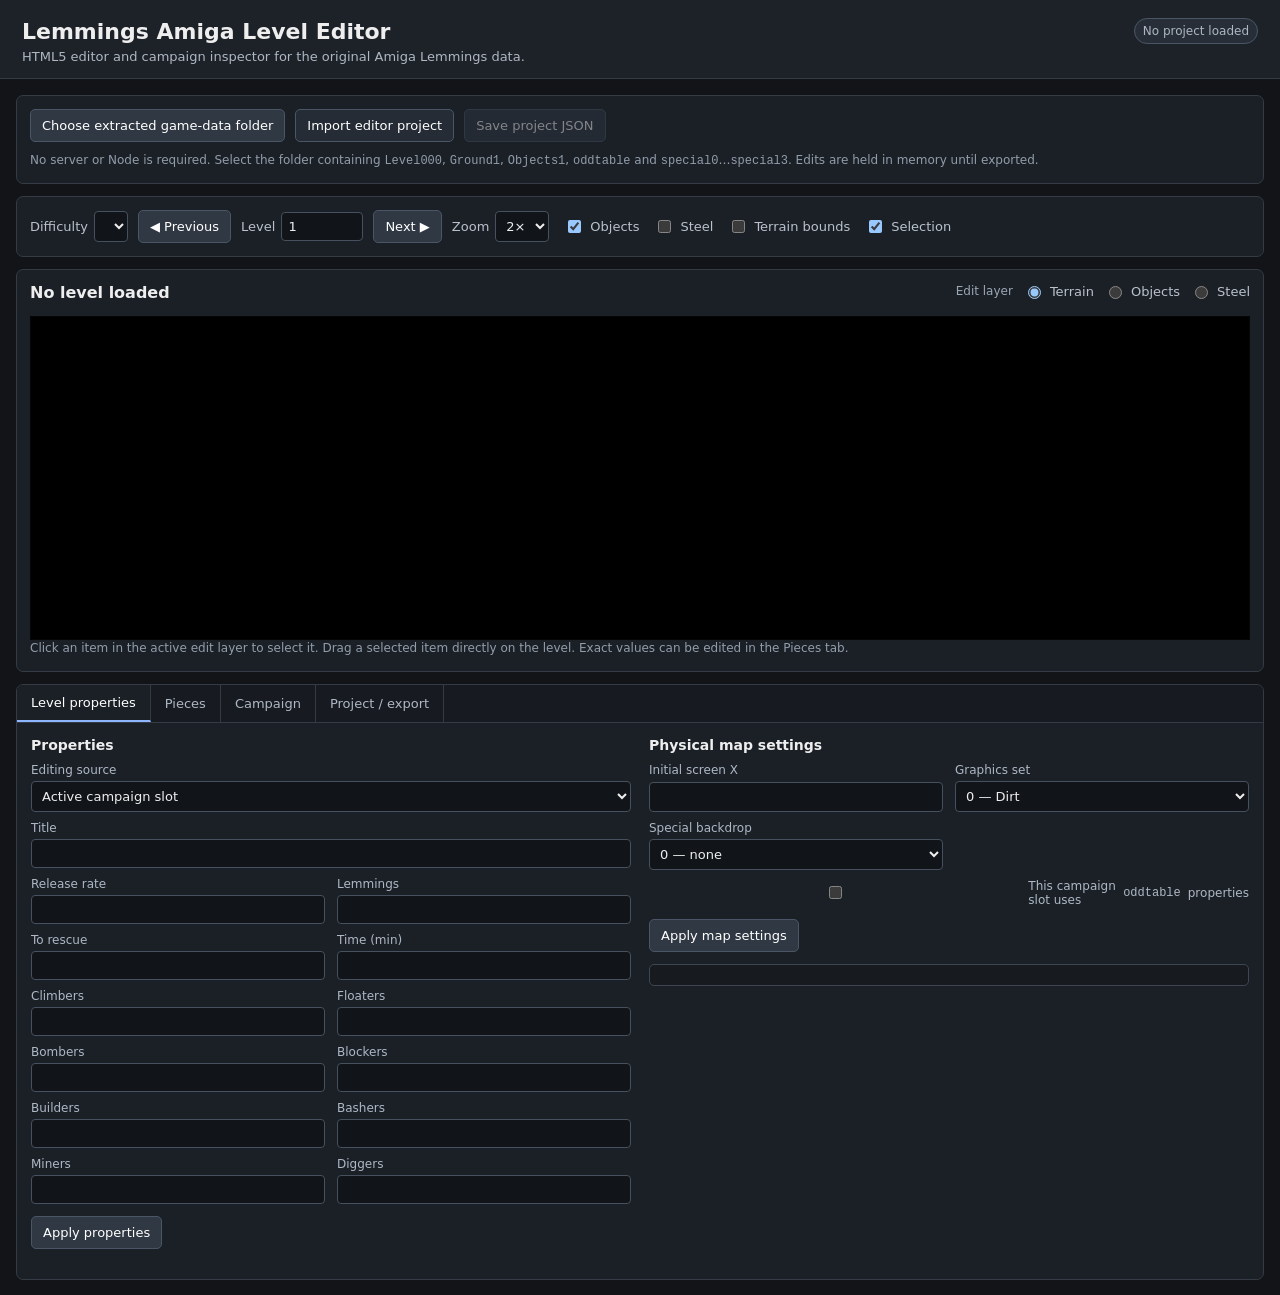
<file: app/index.html>
<!doctype html>
<html lang="en">
<head>
  <meta charset="utf-8">
  <meta name="viewport" content="width=device-width,initial-scale=1">
  <title>Lemmings Amiga Level Editor</title>
  <link rel="stylesheet" href="styles.css">
</head>
<body>
  <header>
    <div class="title-row">
      <div><h1>Lemmings Amiga Level Editor</h1><span id="version" class="version"></span></div>
      <span id="dirtyBadge" class="dirty-badge">No project loaded</span>
    </div>
    <p>HTML5 editor and campaign inspector for the original Amiga Lemmings data.</p>
  </header>

  <main>
    <section class="panel load-panel">
      <label class="file-button">Choose extracted game-data folder
        <input id="dataFolder" type="file" webkitdirectory multiple>
      </label>
      <label class="file-button secondary">Import editor project
        <input id="projectFile" type="file" accept="application/json,.json">
      </label>
      <button id="saveProject" type="button" disabled>Save project JSON</button>
      <div id="status" class="status"></div>
      <p class="hint">No server or Node is required. Select the folder containing <code>Level000</code>, <code>Ground1</code>, <code>Objects1</code>, <code>oddtable</code> and <code>special0</code>…<code>special3</code>. Edits are held in memory until exported.</p>
    </section>

    <section class="toolbar panel">
      <label>Difficulty <select id="rating"></select></label>
      <button id="prev" type="button">◀ Previous</button>
      <label>Level <input id="levelNo" type="number" min="1" max="30" value="1"></label>
      <button id="next" type="button">Next ▶</button>
      <label>Zoom <select id="zoom"><option value="1">1×</option><option value="2" selected>2×</option><option value="3">3×</option><option value="4">4×</option></select></label>
      <label class="check"><input id="showObjects" type="checkbox" checked> Objects</label>
      <label class="check"><input id="showSteel" type="checkbox"> Steel</label>
      <label class="check"><input id="showTerrainBounds" type="checkbox"> Terrain bounds</label>
      <label class="check"><input id="showSelection" type="checkbox" checked> Selection</label>
    </section>

    <section class="panel level-panel">
      <div class="level-heading">
        <div>
          <h2 id="levelTitle">No level loaded</h2>
          <div id="levelSource" class="subtle"></div>
        </div>
        <div class="edit-layer">
          <span>Edit layer</span>
          <label><input type="radio" name="editLayer" value="terrain" checked> Terrain</label>
          <label><input type="radio" name="editLayer" value="objects"> Objects</label>
          <label><input type="radio" name="editLayer" value="steel"> Steel</label>
        </div>
      </div>
      <div id="canvasScroll" class="canvas-scroll"><canvas id="levelCanvas" width="1600" height="160"></canvas></div>
      <p class="hint">Click an item in the active edit layer to select it. Drag a selected item directly on the level. Exact values can be edited in the Pieces tab.</p>
    </section>

    <section class="panel tab-panel">
      <nav class="tabs" aria-label="Editor sections">
        <button class="tab active" data-tab="level" type="button">Level properties</button>
        <button class="tab" data-tab="pieces" type="button">Pieces</button>
        <button class="tab" data-tab="campaign" type="button">Campaign</button>
        <button class="tab" data-tab="project" type="button">Project / export</button>
      </nav>

      <div id="tab-level" class="tab-content active">
        <div class="two-col">
          <div>
            <h3>Properties</h3>
            <div class="form-grid">
              <label class="wide">Editing source
                <select id="propertySource">
                  <option value="active">Active campaign slot</option>
                  <option value="base">Base physical level</option>
                  <option value="odd">Oddtable override</option>
                </select>
              </label>
              <label class="wide">Title <input id="propTitle" type="text" maxlength="32"></label>
              <label>Release rate <input id="propRelease" type="number" min="0" max="999"></label>
              <label>Lemmings <input id="propLemmings" type="number" min="0" max="999"></label>
              <label>To rescue <input id="propRescue" type="number" min="0" max="999"></label>
              <label>Time (min) <input id="propTime" type="number" min="0" max="999"></label>
              <label>Climbers <input class="skill" data-skill="0" type="number" min="0" max="999"></label>
              <label>Floaters <input class="skill" data-skill="1" type="number" min="0" max="999"></label>
              <label>Bombers <input class="skill" data-skill="2" type="number" min="0" max="999"></label>
              <label>Blockers <input class="skill" data-skill="3" type="number" min="0" max="999"></label>
              <label>Builders <input class="skill" data-skill="4" type="number" min="0" max="999"></label>
              <label>Bashers <input class="skill" data-skill="5" type="number" min="0" max="999"></label>
              <label>Miners <input class="skill" data-skill="6" type="number" min="0" max="999"></label>
              <label>Diggers <input class="skill" data-skill="7" type="number" min="0" max="999"></label>
            </div>
            <div class="button-row"><button id="applyProperties" type="button">Apply properties</button></div>
          </div>

          <div>
            <h3>Physical map settings</h3>
            <div class="form-grid">
              <label>Initial screen X <input id="mapScreenX" type="number" min="0" max="65535"></label>
              <label>Graphics set
                <select id="mapGraphicSet">
                  <option value="0">0 — Dirt</option><option value="1">1 — Fire</option><option value="2">2 — Marble</option><option value="3">3 — Pillar</option><option value="4">4 — Crystal</option>
                </select>
              </label>
              <label>Special backdrop
                <select id="mapSpecialSet">
                  <option value="0">0 — none</option><option value="1">1 — special0 / AWESOME</option><option value="2">2 — special1 / MENACING</option><option value="3">3 — special2 / BeastII</option><option value="4">4 — special3 / Beast</option>
                </select>
              </label>
              <label class="check-line"><input id="slotOddOverride" type="checkbox"> This campaign slot uses <code>oddtable</code> properties</label>
            </div>
            <div class="button-row"><button id="applyMapSettings" type="button">Apply map settings</button></div>
            <div id="mapNote" class="note"></div>
          </div>
        </div>
        <div id="info" class="info"></div>
      </div>

      <div id="tab-pieces" class="tab-content">
        <div class="pieces-layout">
          <div>
            <div class="pieces-header">
              <h3 id="pieceListTitle">Terrain pieces</h3>
              <div class="button-row compact">
                <button id="addPiece" type="button">Add</button>
                <button id="deletePiece" type="button" disabled>Delete selected</button>
              </div>
            </div>
            <div id="pieceList" class="piece-list"></div>
          </div>
          <div>
            <h3>Selected item</h3>
            <div id="pieceEmpty" class="note">Select an item from the list or click it on the level.</div>
            <div id="pieceEditor" class="piece-editor hidden">
              <div class="form-grid">
                <label id="pieceIdLabel">ID <input id="pieceId" type="number" min="0" max="63"></label>
                <label>X <input id="pieceX" type="number"></label>
                <label>Y <input id="pieceY" type="number"></label>
                <label id="pieceWLabel">Width <input id="pieceW" type="number" min="4"></label>
                <label id="pieceHLabel">Height <input id="pieceH" type="number" min="4"></label>
                <label id="pieceFlagsLabel" class="wide">Raw flags <input id="pieceFlags" type="text" spellcheck="false"></label>
              </div>
              <div id="terrainFlagControls" class="flag-controls">
                <label><input id="terrainErase" type="checkbox"> Erase</label>
                <label><input id="terrainUpside" type="checkbox"> Upside-down</label>
                <label><input id="terrainNoOverwrite" type="checkbox"> No overwrite</label>
              </div>
              <div id="objectFlagControls" class="flag-controls hidden">
                <label><input id="objectUpside" type="checkbox"> Upside-down</label>
                <label><input id="objectOnlyOverwrite" type="checkbox"> Only overwrite</label>
                <label><input id="objectNoOverwrite" type="checkbox"> No overwrite</label>
              </div>
              <div class="button-row"><button id="applyPiece" type="button">Apply item</button></div>
            </div>
            <div class="note"><strong>Format limits:</strong> up to 400 terrain entries, 32 objects and 32 steel areas per physical level. Steel coordinates and sizes are stored on a 4-pixel grid and are snapped on apply/drag.</div>
          </div>
        </div>
      </div>

      <div id="tab-campaign" class="tab-content">
        <div class="campaign-tools">
          <div>
            <h3>Difficulty group sequence</h3>
            <div id="difficultyOrder" class="difficulty-order"></div>
            <p class="hint">This project-level sequence is editable now. Writing a changed group sequence back into the original Amiga executable is not yet implemented.</p>
          </div>
          <div>
            <h3>Swap across groups</h3>
            <div class="inline-form">
              <label>Target group <select id="swapRating"></select></label>
              <label>Target level <input id="swapLevel" type="number" min="1" max="30" value="1"></label>
              <button id="swapSlots" type="button">Swap with current slot</button>
            </div>
          </div>
        </div>
        <div class="table-scroll">
          <table class="campaign-table">
            <thead><tr><th>#</th><th>Active title</th><th>Physical map</th><th>Properties</th><th>Special</th><th>Order</th><th></th></tr></thead>
            <tbody id="campaignBody"></tbody>
          </table>
        </div>
      </div>

      <div id="tab-project" class="tab-content">
        <div class="two-col">
          <div>
            <h3>Editor project</h3>
            <p>The project JSON stores all 100 physical level records, all 80 <code>oddtable</code> records, campaign slot assignments and the editable difficulty-group sequence. Original graphics are not copied into it; reload the game-data folder to render.</p>
            <div class="button-stack">
              <button id="projectSave2" type="button">Save full project JSON</button>
              <button id="projectReset" type="button" class="danger">Reset all edits to loaded source data</button>
            </div>
          </div>
          <div>
            <h3>Raw exports</h3>
            <p>These are writer-side validation outputs. They are <strong>uncompressed</strong>; replacing the original ByteKiller-compressed Amiga files directly with these exports will not work yet.</p>
            <div class="button-stack">
              <button id="exportRecord" type="button">Export active 2048-byte level record</button>
              <button id="exportPack" type="button">Export active 8192-byte Level pack</button>
              <button id="exportOddtable" type="button">Export modified oddtable</button>
              <button id="exportOrder" type="button">Export campaign-order JSON</button>
            </div>
          </div>
        </div>
        <div class="note special-note"><strong>Special levels:</strong> v0.10 can assign any of the four existing Amiga special backdrops to another physical level. The project format deliberately leaves room for additional special assets later, but adding a fifth unique <code>specialX</code> file to the original game requires the Amiga loader/table limit to be proved and, if necessary, patched.</div>
      </div>
    </section>
  </main>

  <script src="amiga-data.js"></script>
  <script src="app.js"></script>
</body>
</html>
</file>
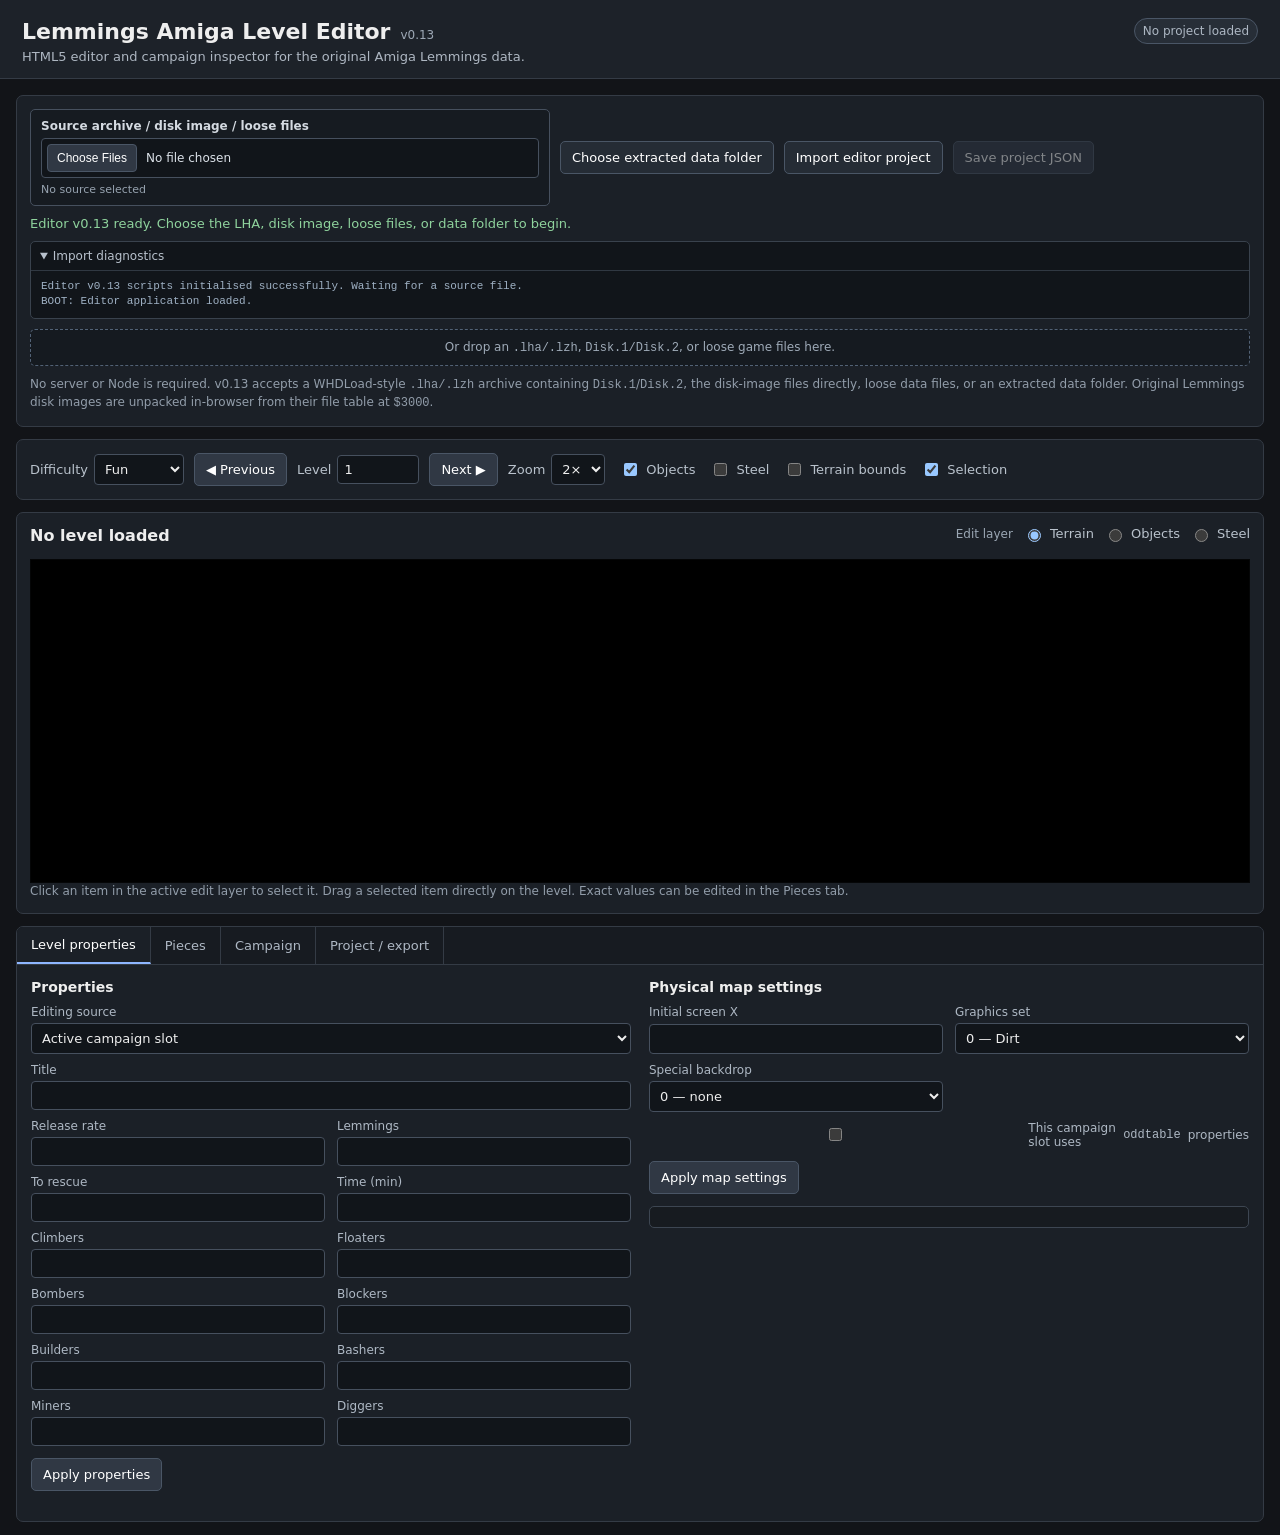
<file: app/editor-standalone.html>
<!doctype html>
<html lang="en">
<head>
  <meta charset="utf-8">
  <meta name="viewport" content="width=device-width,initial-scale=1">
  <title>Lemmings Amiga Level Editor</title>
  <style>
:root{font-family:system-ui,-apple-system,BlinkMacSystemFont,"Segoe UI",sans-serif;color:#eee;background:#121418;color-scheme:dark;--panel:#1b2027;--line:#343b45;--muted:#9ba7b4;--accent:#8eb6ff;--danger:#ff9d9d}*{box-sizing:border-box}body{margin:0;background:#121418}header{padding:18px 22px 14px;background:#1d2229;border-bottom:1px solid var(--line)}.title-row{display:flex;align-items:center;justify-content:space-between;gap:12px}.title-row>div{display:flex;gap:10px;align-items:baseline}h1{font-size:22px;margin:0}h2{font-size:16px;margin:0}h3{font-size:14px;margin:0 0 10px}.version{font-size:12px;color:#9da8b5}header p{margin:5px 0 0;color:#aeb7c2;font-size:13px}.dirty-badge{font-size:12px;padding:5px 8px;border:1px solid #4a5666;border-radius:999px;color:#adb7c3;background:#272e37}.dirty-badge.dirty{color:#ffd88f;border-color:#82652f;background:#332b1b}.dirty-badge.clean{color:#9fe0ab;border-color:#3c7047;background:#1d3122}main{padding:16px;display:grid;gap:12px}.panel{background:var(--panel);border:1px solid var(--line);border-radius:7px;padding:13px}.load-panel{display:flex;gap:10px;align-items:center;flex-wrap:wrap}.file-button,button{background:#303844;border:1px solid #4a5666;border-radius:5px;padding:8px 11px;color:#fff;cursor:pointer;font:inherit;font-size:13px}.file-button:hover,button:hover:not(:disabled){background:#394453}.file-button.secondary{background:#252c35}.file-button input{display:none}button:disabled{opacity:.45;cursor:not-allowed}.danger{border-color:#774a4a;color:#ffd1d1}.status{font-size:13px;color:#c5ccd5}.status.ok{color:#8fd39d}.status.error{color:#ff9d9d}.hint{width:100%;margin:0;color:#929daa;font-size:12px;line-height:1.45}.toolbar{display:flex;align-items:center;gap:10px;flex-wrap:wrap}.toolbar label,.edit-layer label{font-size:13px;color:#b9c2cc;display:flex;align-items:center;gap:6px}select,input[type=number],input[type=text]{background:#11151a;color:#eee;border:1px solid #46505e;border-radius:4px;padding:6px;font:inherit;font-size:13px}input[type=number]{width:82px}input[type=text]{width:100%}.check{padding-left:5px}.level-panel{min-width:0}.level-heading{display:flex;align-items:flex-start;justify-content:space-between;gap:15px;margin-bottom:10px}.subtle{font-size:12px;color:var(--muted);margin-top:4px}.edit-layer{display:flex;gap:10px;align-items:center;flex-wrap:wrap;font-size:12px;color:var(--muted)}.canvas-scroll{overflow:auto;background:#000;border:1px solid #050607;max-width:100%;min-height:324px;display:flex;align-items:flex-start;cursor:crosshair}.canvas-scroll canvas{image-rendering:pixelated;image-rendering:crisp-edges;flex:none}.tab-panel{padding:0;overflow:hidden}.tabs{display:flex;gap:0;border-bottom:1px solid var(--line);background:#171b21;overflow:auto}.tab{border:0;border-right:1px solid var(--line);border-radius:0;background:transparent;color:#aeb8c4;padding:10px 14px;white-space:nowrap}.tab.active{background:var(--panel);color:#fff;border-bottom:2px solid var(--accent)}.tab-content{display:none;padding:14px}.tab-content.active{display:block}.two-col{display:grid;grid-template-columns:minmax(0,1fr) minmax(0,1fr);gap:18px}.form-grid{display:grid;grid-template-columns:repeat(2,minmax(0,1fr));gap:9px 12px}.form-grid label{font-size:12px;color:#aeb8c4;display:grid;gap:4px}.form-grid .wide{grid-column:1/-1}.form-grid input,.form-grid select{width:100%}.check-line{display:flex!important;align-items:center;gap:7px!important;grid-column:1/-1}.button-row{display:flex;gap:8px;margin-top:12px;flex-wrap:wrap}.button-row.compact{margin:0}.info{margin-top:16px;display:grid;grid-template-columns:repeat(auto-fit,minmax(220px,1fr));gap:1px;background:var(--line)}.kv{background:var(--panel);padding:8px 10px;display:flex;justify-content:space-between;gap:10px;font-size:13px}.kv span{color:#97a2ae}.kv strong{font-weight:600;text-align:right}.note{margin-top:12px;padding:10px 11px;border:1px solid #3d4652;border-radius:5px;background:#171b20;color:#aeb8c4;font-size:12px;line-height:1.45}.pieces-layout{display:grid;grid-template-columns:minmax(340px,.9fr) minmax(360px,1.1fr);gap:18px}.pieces-header{display:flex;align-items:center;justify-content:space-between;gap:12px}.piece-list{border:1px solid var(--line);border-radius:5px;max-height:430px;overflow:auto;background:#15191e}.piece-row{width:100%;display:grid;grid-template-columns:54px 1fr auto;gap:8px;align-items:center;padding:7px 9px;border:0;border-bottom:1px solid #2b323b;border-radius:0;background:transparent;text-align:left}.piece-row:hover{background:#232a33}.piece-row.selected{background:#29384b;outline:1px solid #5d86b9;outline-offset:-1px}.piece-row .kind{font-family:ui-monospace,SFMono-Regular,Consolas,monospace;color:#8eb6ff}.piece-row .summary{color:#d1d6dc}.piece-row .coords{color:#8995a2;font-family:ui-monospace,SFMono-Regular,Consolas,monospace}.piece-editor.hidden,.hidden{display:none!important}.flag-controls{display:flex;gap:12px;flex-wrap:wrap;margin-top:12px;padding:9px;border:1px solid var(--line);border-radius:5px}.flag-controls label{font-size:12px;color:#b4bec9}.campaign-tools{display:grid;grid-template-columns:1fr 1fr;gap:18px;margin-bottom:14px}.difficulty-order{display:flex;gap:8px;flex-wrap:wrap}.difficulty-chip{display:flex;align-items:center;gap:5px;padding:6px 7px;background:#20262e;border:1px solid #3c4652;border-radius:5px}.difficulty-chip span{font-size:12px;font-weight:600}.difficulty-chip button{padding:3px 6px;font-size:11px}.inline-form{display:flex;gap:8px;align-items:end;flex-wrap:wrap}.inline-form label{font-size:12px;color:#aeb8c4;display:grid;gap:4px}.table-scroll{overflow:auto;border:1px solid var(--line);border-radius:5px}.campaign-table{width:100%;border-collapse:collapse;font-size:12px;min-width:840px}.campaign-table th{position:sticky;top:0;background:#20262e;color:#aeb8c4;text-align:left;padding:8px;border-bottom:1px solid #46505e}.campaign-table td{padding:6px 8px;border-bottom:1px solid #2c333c;vertical-align:middle}.campaign-table tr.current{background:#263447}.campaign-table input[type=number]{width:72px}.campaign-table .order-buttons{white-space:nowrap}.campaign-table .order-buttons button{padding:4px 7px}.button-stack{display:grid;gap:8px;max-width:360px}.special-note{margin-top:18px}code{font-family:ui-monospace,SFMono-Regular,Consolas,monospace}@media(max-width:900px){.two-col,.pieces-layout,.campaign-tools{grid-template-columns:1fr}.level-heading{display:block}.edit-layer{margin-top:10px}}@media(max-width:700px){main{padding:8px}.toolbar{align-items:flex-start}.canvas-scroll{min-height:200px}.form-grid{grid-template-columns:1fr}.form-grid .wide{grid-column:auto}.title-row{align-items:flex-start}.dirty-badge{display:none}}
.source-summary{width:100%;border:1px solid #3d4652;border-radius:5px;background:#151a20;padding:9px 11px;font-size:12px;line-height:1.45;color:#b8c1cc}.source-summary strong{color:#e4e8ec}.source-summary code{color:#a9c9ff}

.source-picker{display:grid;gap:5px;min-width:min(520px,100%);padding:9px 10px;border:1px solid #46505e;border-radius:5px;background:#161b21}.source-picker>label{font-size:12px;color:#d4dae1}.native-file-input{display:block;width:100%;font:inherit;font-size:12px;color:#dce2e9;background:#11151a;border:1px solid #46505e;border-radius:4px;padding:5px}.native-file-input::file-selector-button{background:#303844;border:1px solid #4a5666;border-radius:4px;color:#fff;padding:6px 9px;margin-right:9px;cursor:pointer}.selected-source{font-size:11px;color:#96a2af;overflow-wrap:anywhere}.import-diagnostics{width:100%;border:1px solid #39424d;border-radius:5px;background:#11151a}.import-diagnostics summary{cursor:pointer;padding:7px 9px;font-size:12px;color:#b8c1cc}.import-diagnostics pre{margin:0;border-top:1px solid #303842;padding:8px 10px;max-height:160px;overflow:auto;white-space:pre-wrap;overflow-wrap:anywhere;color:#9fb1c4;font:11px/1.4 ui-monospace,SFMono-Regular,Consolas,monospace}.drop-zone{width:100%;border:1px dashed #526276;border-radius:5px;padding:10px 12px;color:#9fabb8;background:#151a20;font-size:12px;text-align:center}.drop-zone.drag-over{border-color:#8eb6ff;background:#1e2a39;color:#d8e6ff}

</style>
</head>
<body>
  <header>
    <div class="title-row">
      <div><h1>Lemmings Amiga Level Editor</h1><span id="version" class="version"></span></div>
      <span id="dirtyBadge" class="dirty-badge">No project loaded</span>
    </div>
    <p>HTML5 editor and campaign inspector for the original Amiga Lemmings data.</p>
  </header>

  <main>
    <section class="panel load-panel">
      <div class="source-picker">
        <label for="sourceFiles"><strong>Source archive / disk image / loose files</strong></label>
        <input id="sourceFiles" class="native-file-input" type="file" multiple>
        <span id="selectedSource" class="selected-source">No source selected</span>
      </div>
      <label class="file-button secondary">Choose extracted data folder
        <input id="dataFolder" type="file" webkitdirectory multiple>
      </label>
      <label class="file-button secondary">Import editor project
        <input id="projectFile" type="file" accept="application/json,.json">
      </label>
      <button id="saveProject" type="button" disabled>Save project JSON</button>
      <div id="status" class="status"></div>
      <div id="sourceSummary" class="source-summary hidden"></div>
      <details id="importDiagnostics" class="import-diagnostics" open>
        <summary>Import diagnostics</summary>
        <pre id="importLog">Page loaded. Waiting for editor scripts…</pre>
      </details>
      <div id="dropZone" class="drop-zone" tabindex="0">Or drop an <code>.lha/.lzh</code>, <code>Disk.1/Disk.2</code>, or loose game files here.</div>
      <p class="hint">No server or Node is required. v0.13 accepts a WHDLoad-style <code>.lha/.lzh</code> archive containing <code>Disk.1</code>/<code>Disk.2</code>, the disk-image files directly, loose data files, or an extracted data folder. Original Lemmings disk images are unpacked in-browser from their file table at <code>$3000</code>.</p>
    </section>

    <section class="toolbar panel">
      <label>Difficulty <select id="rating"></select></label>
      <button id="prev" type="button">◀ Previous</button>
      <label>Level <input id="levelNo" type="number" min="1" max="30" value="1"></label>
      <button id="next" type="button">Next ▶</button>
      <label>Zoom <select id="zoom"><option value="1">1×</option><option value="2" selected>2×</option><option value="3">3×</option><option value="4">4×</option></select></label>
      <label class="check"><input id="showObjects" type="checkbox" checked> Objects</label>
      <label class="check"><input id="showSteel" type="checkbox"> Steel</label>
      <label class="check"><input id="showTerrainBounds" type="checkbox"> Terrain bounds</label>
      <label class="check"><input id="showSelection" type="checkbox" checked> Selection</label>
    </section>

    <section class="panel level-panel">
      <div class="level-heading">
        <div>
          <h2 id="levelTitle">No level loaded</h2>
          <div id="levelSource" class="subtle"></div>
        </div>
        <div class="edit-layer">
          <span>Edit layer</span>
          <label><input type="radio" name="editLayer" value="terrain" checked> Terrain</label>
          <label><input type="radio" name="editLayer" value="objects"> Objects</label>
          <label><input type="radio" name="editLayer" value="steel"> Steel</label>
        </div>
      </div>
      <div id="canvasScroll" class="canvas-scroll"><canvas id="levelCanvas" width="1600" height="160"></canvas></div>
      <p class="hint">Click an item in the active edit layer to select it. Drag a selected item directly on the level. Exact values can be edited in the Pieces tab.</p>
    </section>

    <section class="panel tab-panel">
      <nav class="tabs" aria-label="Editor sections">
        <button class="tab active" data-tab="level" type="button">Level properties</button>
        <button class="tab" data-tab="pieces" type="button">Pieces</button>
        <button class="tab" data-tab="campaign" type="button">Campaign</button>
        <button class="tab" data-tab="project" type="button">Project / export</button>
      </nav>

      <div id="tab-level" class="tab-content active">
        <div class="two-col">
          <div>
            <h3>Properties</h3>
            <div class="form-grid">
              <label class="wide">Editing source
                <select id="propertySource">
                  <option value="active">Active campaign slot</option>
                  <option value="base">Base physical level</option>
                  <option value="odd">Oddtable override</option>
                </select>
              </label>
              <label class="wide">Title <input id="propTitle" type="text" maxlength="32"></label>
              <label>Release rate <input id="propRelease" type="number" min="0" max="999"></label>
              <label>Lemmings <input id="propLemmings" type="number" min="0" max="999"></label>
              <label>To rescue <input id="propRescue" type="number" min="0" max="999"></label>
              <label>Time (min) <input id="propTime" type="number" min="0" max="999"></label>
              <label>Climbers <input class="skill" data-skill="0" type="number" min="0" max="999"></label>
              <label>Floaters <input class="skill" data-skill="1" type="number" min="0" max="999"></label>
              <label>Bombers <input class="skill" data-skill="2" type="number" min="0" max="999"></label>
              <label>Blockers <input class="skill" data-skill="3" type="number" min="0" max="999"></label>
              <label>Builders <input class="skill" data-skill="4" type="number" min="0" max="999"></label>
              <label>Bashers <input class="skill" data-skill="5" type="number" min="0" max="999"></label>
              <label>Miners <input class="skill" data-skill="6" type="number" min="0" max="999"></label>
              <label>Diggers <input class="skill" data-skill="7" type="number" min="0" max="999"></label>
            </div>
            <div class="button-row"><button id="applyProperties" type="button">Apply properties</button></div>
          </div>

          <div>
            <h3>Physical map settings</h3>
            <div class="form-grid">
              <label>Initial screen X <input id="mapScreenX" type="number" min="0" max="65535"></label>
              <label>Graphics set
                <select id="mapGraphicSet">
                  <option value="0">0 — Dirt</option><option value="1">1 — Fire</option><option value="2">2 — Marble</option><option value="3">3 — Pillar</option><option value="4">4 — Crystal</option>
                </select>
              </label>
              <label>Special backdrop
                <select id="mapSpecialSet">
                  <option value="0">0 — none</option><option value="1">1 — special0 / AWESOME</option><option value="2">2 — special1 / MENACING</option><option value="3">3 — special2 / BeastII</option><option value="4">4 — special3 / Beast</option>
                </select>
              </label>
              <label class="check-line"><input id="slotOddOverride" type="checkbox"> This campaign slot uses <code>oddtable</code> properties</label>
            </div>
            <div class="button-row"><button id="applyMapSettings" type="button">Apply map settings</button></div>
            <div id="mapNote" class="note"></div>
          </div>
        </div>
        <div id="info" class="info"></div>
      </div>

      <div id="tab-pieces" class="tab-content">
        <div class="pieces-layout">
          <div>
            <div class="pieces-header">
              <h3 id="pieceListTitle">Terrain pieces</h3>
              <div class="button-row compact">
                <button id="addPiece" type="button">Add</button>
                <button id="deletePiece" type="button" disabled>Delete selected</button>
              </div>
            </div>
            <div id="pieceList" class="piece-list"></div>
          </div>
          <div>
            <h3>Selected item</h3>
            <div id="pieceEmpty" class="note">Select an item from the list or click it on the level.</div>
            <div id="pieceEditor" class="piece-editor hidden">
              <div class="form-grid">
                <label id="pieceIdLabel">ID <input id="pieceId" type="number" min="0" max="63"></label>
                <label>X <input id="pieceX" type="number"></label>
                <label>Y <input id="pieceY" type="number"></label>
                <label id="pieceWLabel">Width <input id="pieceW" type="number" min="4"></label>
                <label id="pieceHLabel">Height <input id="pieceH" type="number" min="4"></label>
                <label id="pieceFlagsLabel" class="wide">Raw flags <input id="pieceFlags" type="text" spellcheck="false"></label>
              </div>
              <div id="terrainFlagControls" class="flag-controls">
                <label><input id="terrainErase" type="checkbox"> Erase</label>
                <label><input id="terrainUpside" type="checkbox"> Upside-down</label>
                <label><input id="terrainNoOverwrite" type="checkbox"> No overwrite</label>
              </div>
              <div id="objectFlagControls" class="flag-controls hidden">
                <label><input id="objectUpside" type="checkbox"> Upside-down</label>
                <label><input id="objectOnlyOverwrite" type="checkbox"> Only overwrite</label>
                <label><input id="objectNoOverwrite" type="checkbox"> No overwrite</label>
              </div>
              <div class="button-row"><button id="applyPiece" type="button">Apply item</button></div>
            </div>
            <div class="note"><strong>Format limits:</strong> up to 400 terrain entries, 32 objects and 32 steel areas per physical level. Steel coordinates and sizes are stored on a 4-pixel grid and are snapped on apply/drag.</div>
          </div>
        </div>
      </div>

      <div id="tab-campaign" class="tab-content">
        <div class="campaign-tools">
          <div>
            <h3>Difficulty group sequence</h3>
            <div id="difficultyOrder" class="difficulty-order"></div>
            <p class="hint">This project-level sequence is editable now. Writing a changed group sequence back into the original Amiga executable is not yet implemented.</p>
          </div>
          <div>
            <h3>Swap across groups</h3>
            <div class="inline-form">
              <label>Target group <select id="swapRating"></select></label>
              <label>Target level <input id="swapLevel" type="number" min="1" max="30" value="1"></label>
              <button id="swapSlots" type="button">Swap with current slot</button>
            </div>
          </div>
        </div>
        <div class="table-scroll">
          <table class="campaign-table">
            <thead><tr><th>#</th><th>Active title</th><th>Physical map</th><th>Properties</th><th>Special</th><th>Order</th><th></th></tr></thead>
            <tbody id="campaignBody"></tbody>
          </table>
        </div>
      </div>

      <div id="tab-project" class="tab-content">
        <div class="two-col">
          <div>
            <h3>Editor project</h3>
            <p>The project JSON stores all 100 physical level records, all 80 <code>oddtable</code> records, campaign slot assignments and the editable difficulty-group sequence. Original graphics are not copied into it; reload the source LHA, disk image or extracted data to render.</p>
            <div class="button-stack">
              <button id="projectSave2" type="button">Save full project JSON</button>
              <button id="projectReset" type="button" class="danger">Reset all edits to loaded source data</button>
            </div>
          </div>
          <div>
            <h3>Raw exports</h3>
            <p>These are writer-side validation outputs. They are <strong>uncompressed</strong>; replacing the original ByteKiller-compressed Amiga files directly with these exports will not work yet.</p>
            <div class="button-stack">
              <button id="exportRecord" type="button">Export active 2048-byte level record</button>
              <button id="exportPack" type="button">Export active 8192-byte Level pack</button>
              <button id="exportOddtable" type="button">Export modified oddtable</button>
              <button id="exportOrder" type="button">Export campaign-order JSON</button>
            </div>
          </div>
        </div>
        <div class="note special-note"><strong>Special levels:</strong> v0.13 can assign any of the four existing Amiga special backdrops to another physical level. The project format deliberately leaves room for additional special assets later, but adding a fifth unique <code>specialX</code> file to the original game requires the Amiga loader/table limit to be proved and, if necessary, patched.</div>
        <div class="note"><strong>WHDLoad testing direction:</strong> the current Lemmings v1.5 WHDLoad install supports either disk images or real files. The editor can now read both packaging styles. Writing playable replacements still needs a compatible ByteKiller/packed-file writer; after that, the cleanest first test path is likely the WHDLoad real-files install, with regenerated disk images as a second export target.</div>
      </div>
    </section>
  </main>

  <script>
    (function () {
      function detail(value) {
        if (!value) return 'Unknown JavaScript error';
        if (value.stack) return String(value.stack);
        if (value.message) return String(value.message);
        return String(value);
      }
      function append(message) {
        var log = document.getElementById('importLog');
        if (log) {
          log.textContent += '\n' + message;
          log.scrollTop = log.scrollHeight;
        }
      }
      window.__lemmingsBootStage = function (message) {
        append('BOOT: ' + String(message));
      };
      window.__lemmingsBootError = function (message) {
        var text = detail(message);
        var status = document.getElementById('status');
        if (status) {
          status.textContent = 'Editor startup failed: ' + text;
          status.className = 'status error';
        }
        append('ERROR: ' + text);
      };
      window.addEventListener('error', function (event) {
        var where = '';
        if (event && event.filename) where = ' @ ' + event.filename + ':' + event.lineno + ':' + event.colno;
        var error = event && event.error ? event.error : (event && event.message ? event.message : 'JavaScript error');
        window.__lemmingsBootError(detail(error) + where);
      });
      window.addEventListener('unhandledrejection', function (event) {
        window.__lemmingsBootError(event && event.reason ? event.reason : 'Unhandled promise rejection');
      });
      window.__lemmingsBootStage('HTML loaded; starting embedded editor v0.13.');
    }());
  </script>
  <script>
    try {
const APP_VERSION = '0.13';

// Original Lemmings campaign order. The signed values are the established
// fileId*10+part encoding used by the DOS data/config tables; negative slots
// reuse the same physical map but take title/stat overrides from oddtable.
const CAMPAIGN_ORDER = {
  Fun: [91,95,96,92,93,94,97,-6,-12,-32,-42,-7,16,-17,-22,-24,-27,-43,-51,-63,-84,13,-41,-57,-60,-71,-46,-61,-65,-82],
  Tricky: [0,-16,-21,-30,-31,-33,-34,-47,-62,-73,-77,-80,-83,2,-91,-93,-94,-95,-97,3,5,6,7,10,11,12,14,15,20,17],
  Taxing: [22,23,24,25,26,27,30,31,32,33,34,35,36,37,1,40,41,42,43,44,45,46,47,50,51,52,53,54,21,67],
  Mayhem: [55,56,57,60,61,62,63,64,65,66,-67,70,71,72,73,74,75,76,77,-92,80,4,81,82,83,84,85,86,87,90]
};

// Graphics metadata is cross-version canonical metadata from the matching
// original DOS GROUND0O..GROUND4O files. The attached Amiga Ground1..5
// ByteKiller payloads have been independently checked against these tables:
// every final terrain offset + width*height/2 equals the Amiga stream length.
// Object offsets likewise decode correctly from Amiga Objects1..5.
const STYLE_META = [
  {
    terrain:[[0,48,39,0],[1,32,27,936],[2,48,55,1368],[3,80,24,2688],[4,80,83,3648],[5,48,113,6968],[6,32,24,9680],[7,32,25,10064],[8,32,17,10464],[9,32,8,10736],[10,112,56,10864],[11,32,32,14000],[12,32,17,14512],[13,32,29,14784],[14,32,29,15248],[15,48,15,15712],[16,32,17,16072],[17,16,9,16344],[18,48,99,16416],[19,64,61,18792],[20,48,58,20744],[21,80,37,22136],[22,32,19,23616],[23,32,24,23920],[24,32,24,24304],[25,32,24,24688],[26,32,24,25072],[27,32,15,25456],[28,96,21,25696],[29,48,11,26704],[30,32,11,26968],[31,16,11,27144],[32,16,14,27232],[33,16,14,27344],[34,16,14,27456],[35,16,28,27568],[36,32,11,27792],[37,16,20,27968],[38,16,15,28128],[39,16,11,28248],[40,16,6,28336],[41,16,24,28384],[42,32,29,28576],[43,32,29,29040],[44,16,13,29504],[45,16,9,29608],[46,16,9,29680],[47,16,8,29752],[48,16,4,29816],[49,32,10,29848]],
    objects:[[0,1,48,17,510,8940],[1,10,48,25,750,0],[2,14,16,16,160,45460],[3,7,32,32,640,27800],[4,7,32,32,640,32280],[5,8,64,16,640,19530],[6,15,16,21,210,24650],[7,6,48,8,240,7500],[8,17,16,38,380,36760],[9,14,16,16,160,43220],[10,12,32,42,840,9450]],
    palette:[[0,0,0],[16,16,56],[0,44,0],[60,52,52],[60,60,0],[60,8,8],[32,32,32],[56,32,8],[56,32,8],[48,20,4],[36,8,4],[24,0,4],[16,16,20],[24,24,28],[28,36,0],[8,24,8]]
  },
  {
    terrain:[[0,32,6,0],[1,32,12,96],[2,32,36,288],[3,32,43,864],[4,32,24,1552],[5,32,12,1936],[6,32,23,2128],[7,16,9,2496],[8,32,23,2568],[9,32,27,2936],[10,96,30,3368],[11,48,9,4808],[12,32,25,5024],[13,32,25,5424],[14,32,25,5824],[15,32,25,6224],[16,64,55,6624],[17,64,53,8384],[18,64,62,10080],[19,16,13,12064],[20,16,11,12168],[21,16,13,12256],[22,16,39,12360],[23,16,39,12672],[24,48,3,12984],[25,48,11,13056],[26,32,29,13320],[27,96,11,13784],[28,96,86,14312],[29,48,48,18440],[30,48,23,19592],[31,32,38,20144],[32,32,38,20752],[33,32,38,21360],[34,32,38,21968],[35,32,38,22576],[36,32,38,23184],[37,32,38,23792],[38,32,38,24400],[39,32,38,25008],[40,32,38,25616],[41,32,38,26224],[42,32,38,26832],[43,64,38,27440],[44,32,38,28656],[45,32,38,29264],[46,32,38,29872],[47,64,38,30480],[48,32,38,31696],[49,32,38,32304],[50,32,38,32912],[51,32,38,33520],[52,32,38,34128],[53,64,38,34736],[54,32,38,35952],[55,32,38,36560],[56,32,38,37168],[57,32,38,37776],[58,64,38,38384],[59,48,7,39600],[60,16,48,39768],[61,32,48,40152],[62,16,80,40920],[63,16,80,41560]],
    objects:[[0,1,48,28,840,4320],[1,10,48,25,750,35480],[2,14,16,16,160,23240],[3,8,32,21,420,14280],[4,8,32,21,420,17640],[5,8,64,20,800,7880],[6,6,48,24,720,0],[7,8,32,17,340,5160],[8,10,80,20,1000,25480],[9,14,16,16,160,21000],[10,10,80,20,1000,42980]],
    palette:[[0,0,0],[16,16,56],[0,44,0],[60,52,52],[60,60,0],[60,8,8],[32,32,32],[0,24,36],[0,24,36],[32,0,0],[20,16,16],[16,8,8],[24,20,20],[32,28,28],[48,0,0],[0,16,24]]
  },
  {
    terrain:[[0,16,4,0],[1,16,74,32],[2,48,37,624],[3,48,37,1512],[4,48,16,2400],[5,32,24,2784],[6,16,48,3168],[7,16,48,3552],[8,16,13,3936],[9,48,16,4040],[10,48,37,4424],[11,48,37,5312],[12,48,16,6200],[13,16,4,6584],[14,16,8,6616],[15,16,8,6680],[16,16,4,6744],[17,16,16,6776],[18,16,8,6904],[19,16,16,6968],[20,16,16,7096],[21,80,16,7224],[22,208,40,7864],[23,96,16,12024],[24,80,36,12792],[25,48,21,14232],[26,64,47,14736],[27,16,45,16240],[28,16,45,16600],[29,16,45,16960],[30,16,45,17320],[31,16,2,17680],[32,48,2,17696],[33,16,2,17744],[34,48,2,17760],[35,16,5,17808],[36,48,5,17848],[37,16,5,17968],[38,48,5,18008],[39,32,32,18128],[40,32,29,18640],[41,32,29,19104],[42,32,12,19568],[43,80,36,19760],[44,32,12,21200],[45,32,21,21392],[46,16,13,21728],[47,16,18,21832],[48,16,17,21976],[49,16,17,22112],[50,16,17,22248],[51,16,96,22384],[52,16,96,23152],[53,48,90,23920],[54,96,48,26080],[55,48,33,28384],[56,48,29,29176],[57,16,24,29872],[58,32,14,30064],[59,16,14,30288]],
    objects:[[0,1,48,16,480,1440],[1,10,48,25,750,33560],[2,14,16,16,160,12160],[3,7,32,32,640,24600],[4,7,32,32,640,29080],[5,8,64,25,1000,1920],[6,6,48,8,240,0],[7,14,16,16,160,9920],[8,15,32,34,680,14400],[9,16,32,19,380,41060]],
    palette:[[0,0,0],[16,16,56],[0,44,0],[60,52,52],[60,60,0],[60,8,8],[32,32,32],[52,48,60],[48,44,60],[60,52,52],[40,40,60],[60,40,40],[32,28,48],[56,32,32],[44,20,20],[36,8,8]]
  },
  {
    terrain:[[0,64,34,0],[1,48,64,1088],[2,96,35,2624],[3,48,22,4304],[4,32,34,4832],[5,32,34,5376],[6,48,17,5920],[7,96,35,6328],[8,32,19,8008],[9,32,20,8312],[10,32,18,8632],[11,32,19,8920],[12,16,20,9224],[13,16,19,9384],[14,16,32,9536],[15,16,20,9792],[16,16,19,9952],[17,16,32,10104],[18,16,20,10360],[19,16,19,10520],[20,16,32,10672],[21,32,20,10928],[22,32,20,11248],[23,16,54,11568],[24,32,54,12000],[25,32,54,12864],[26,64,22,13728],[27,32,24,14432],[28,48,32,14816],[29,48,14,15584],[30,48,14,15920],[31,48,20,16256],[32,48,20,16736],[33,32,42,17216],[34,32,42,17888],[35,64,13,18560],[36,32,42,18976],[37,32,38,19648],[38,48,20,20256],[39,32,20,20736],[40,32,12,21056],[41,16,17,21248],[42,32,8,21384],[43,32,8,21512],[44,32,8,21640],[45,32,8,21768],[46,32,8,21896],[47,32,8,22024],[48,16,24,22152],[49,32,14,22344],[50,16,14,22568],[51,48,20,22680],[52,32,42,23160],[53,32,20,23832],[54,16,12,24152],[55,48,36,24248],[56,48,36,25112],[57,16,12,25976],[58,32,19,26072],[59,16,13,26376],[60,16,33,26480],[61,16,33,26744]],
    objects:[[0,1,48,17,510,8940],[1,10,48,25,750,0],[2,14,16,16,160,25770],[3,7,32,32,640,14570],[4,7,32,32,640,19050],[5,8,64,16,640,9450],[6,6,48,8,240,7500],[7,14,16,16,160,23530],[8,37,16,41,410,28010],[9,7,16,26,260,43180],[10,7,16,26,260,45000]],
    palette:[[0,0,0],[16,16,56],[0,44,0],[60,52,52],[60,60,0],[60,8,8],[32,32,32],[60,60,24],[60,60,24],[52,44,16],[44,32,8],[40,20,0],[32,12,4],[20,0,0],[24,24,28],[16,16,20]]
  },
  {
    terrain:[[0,32,32,0],[1,32,32,512],[2,16,11,1024],[3,16,14,1112],[4,32,2,1224],[5,16,14,1256],[6,16,14,1368],[7,16,11,1480],[8,32,43,1568],[9,64,61,2256],[10,32,31,4208],[11,48,59,4704],[12,32,46,6120],[13,16,32,6856],[14,32,31,7112],[15,32,31,7608],[16,32,30,8104],[17,64,61,8584],[18,64,62,10536],[19,16,64,12520],[20,64,56,13032],[21,64,56,14824],[22,32,32,16616],[23,32,22,17128],[24,16,13,17480],[25,96,75,17584],[26,96,70,21184],[27,64,16,24544],[28,64,92,25056],[29,32,32,28000],[30,32,32,28512],[31,32,25,29024],[32,16,25,29424],[33,32,16,29624],[34,16,16,29880],[35,32,32,30008],[36,160,129,30520]],
    objects:[[0,1,48,15,450,8940],[1,10,48,25,750,0],[2,14,16,16,160,25710],[3,14,16,16,160,23470],[4,7,32,32,640,14510],[5,7,32,32,640,18990],[6,8,64,16,640,9390],[7,25,32,19,380,27950],[8,6,48,8,240,7500],[9,8,16,71,710,37450],[10,16,32,15,300,43130]],
    palette:[[0,0,0],[16,16,56],[0,44,0],[60,52,52],[60,60,0],[60,8,8],[32,32,32],[56,32,8],[60,60,60],[40,48,52],[28,40,44],[16,32,40],[8,24,32],[0,16,20],[20,16,16],[0,0,0]]
  }
];

function encodedToPhysical(encoded) {
  const n = Math.abs(encoded);
  const dosFile = Math.trunc(n / 10);
  const part = n % 10;
  return dosFile * 8 + part;
}

window.LEMMINGS_DATA = { APP_VERSION, CAMPAIGN_ORDER, STYLE_META, encodedToPhysical };

      window.__lemmingsBootStage('Data metadata' + ' loaded.');
    } catch (error) {
      window.__lemmingsBootError('Data metadata' + ' failed: ' + (error && (error.stack || error.message) ? (error.stack || error.message) : String(error)));
    }
//# sourceURL=lemmings-amiga-data-inline.js
  </script>
  <script>
    try {
(() => {
  'use strict';

  const text = (bytes, start, length) => {
    let s = '';
    for (let i = 0; i < length; i++) s += String.fromCharCode(bytes[start + i]);
    return s;
  };
  const le16 = (b, o) => b[o] | (b[o + 1] << 8);
  const le32 = (b, o) => (b[o] | (b[o + 1] << 8) | (b[o + 2] << 16) | (b[o + 3] << 24)) >>> 0;
  const be32 = (b, o) => (((b[o] << 24) | (b[o + 1] << 16) | (b[o + 2] << 8) | b[o + 3]) >>> 0);
  const basename = (p) => p.replace(/\\/g, '/').split('/').pop();
  const canonicalName = (name) => {
    const base = basename(name);
    let m;
    if ((m = /^level(\d{3})$/i.exec(base))) return `Level${m[1]}`;
    if ((m = /^ground(\d+)$/i.exec(base))) return `Ground${Number(m[1])}`;
    if ((m = /^objects(\d+)$/i.exec(base))) return `Objects${Number(m[1])}`;
    if ((m = /^special(\d+)$/i.exec(base))) return `special${Number(m[1])}`;
    if (/^oddtable$/i.test(base)) return 'oddtable';
    return base;
  };
  const align1024 = (v) => (v + 1023) & ~1023;
  const readFileBytes = async (file) => {
    if (typeof file.arrayBuffer === 'function') return new Uint8Array(await file.arrayBuffer());
    return await new Promise((resolve, reject) => {
      const reader = new FileReader();
      reader.onerror = () => reject(reader.error || new Error(`Could not read ${file.name || 'selected file'}.`));
      reader.onload = () => resolve(new Uint8Array(reader.result));
      reader.readAsArrayBuffer(file);
    });
  };

  function parseLha(bytes) {
    const entries = [];
    let offset = 0;

    while (offset + 24 <= bytes.length && bytes[offset] !== 0) {
      const level = bytes[offset + 20];
      if (level > 3) throw new Error(`Unsupported LHA header level ${level}.`);
      if (level === 3 && le16(bytes, offset) !== 4) throw new Error('Unsupported LHA level-3 word size.');

      let packedLength = le32(bytes, offset + 7);
      const originalLength = le32(bytes, offset + 11);
      let name = '';
      const nameLength = bytes[offset + 21];
      if (level < 2 && nameLength) name = text(bytes, offset + 22, nameLength).split('\0')[0];

      let extendedOffset = level === 3 ? 28 : level === 2 ? 24 : bytes[offset];
      const extendedSizeBytes = level === 3 ? 4 : 2;
      const readExtendedLength = (at) => level === 3 ? le32(bytes, at) : le16(bytes, at);
      let directory = '';

      if (level > 0) {
        while (true) {
          const length = readExtendedLength(offset + extendedOffset);
          if (length === 0) break;
          const typeOffset = offset + extendedOffset + extendedSizeBytes;
          const dataOffset = typeOffset + 1;
          const dataLength = length - extendedSizeBytes - 1;
          const type = bytes[typeOffset];
          if (type === 1) name = text(bytes, dataOffset, dataLength);
          else if (type === 2) directory = text(bytes, dataOffset, dataLength);
          extendedOffset += length;
        }
        extendedOffset += extendedSizeBytes;
        if (directory) name = directory.replace(/\xff/g, '/') + name;
      }

      let headersLength = level < 2 ? bytes[offset] + 2 : level === 2 ? le16(bytes, offset) : le32(bytes, offset + 24);
      if (level === 1) {
        packedLength -= extendedOffset - headersLength;
        headersLength = extendedOffset;
      }
      if (offset + headersLength + packedLength > bytes.length) throw new Error(`Truncated LHA entry ${name || '(unnamed)'}.`);

      entries.push({
        name,
        method: text(bytes, offset + 2, 5),
        packedLength,
        length: originalLength,
        data: bytes.subarray(offset + headersLength, offset + headersLength + packedLength)
      });
      offset += headersLength + packedLength;
    }
    return entries;
  }

  function createTree(symbolCount, directBits) {
    return {
      symbolCount,
      directBits,
      lengths: new Uint8Array(symbolCount),
      nodes: new Uint16Array(Math.max(1 << directBits, symbolCount * 2) + symbolCount * 2)
    };
  }

  function fillSingle(tree, symbol) {
    tree.nodes.fill(symbol, 0, 1 << tree.directBits);
    tree.lengths.fill(0);
  }

  function buildHuffman(tree) {
    const { symbolCount, directBits, lengths, nodes } = tree;
    const directSize = 1 << directBits;
    let position = 0;

    for (let bitLength = 1, fill = directSize >> 1; bitLength <= directBits; bitLength++, fill >>= 1) {
      for (let symbol = 0; symbol < symbolCount; symbol++) {
        if (lengths[symbol] !== bitLength) continue;
        if (position + fill > directSize) throw new Error('Invalid LHA Huffman table.');
        for (let i = 0; i < fill; i++) nodes[position++] = symbol;
      }
    }
    if (position === directSize) return;
    for (let i = position; i < directSize; i++) nodes[i] = 0xffff;

    let nextNode = Math.max(directSize >> 1, symbolCount);
    position <<= 16;
    const target = directSize << 16;
    let longest = 0;
    for (const n of lengths) longest = Math.max(longest, n);

    for (let bitLength = directBits + 1, step = 1 << 15; bitLength <= longest; bitLength++, step >>= 1) {
      for (let symbol = 0; symbol < symbolCount; symbol++) {
        if (lengths[symbol] !== bitLength) continue;
        if (position >= target) throw new Error('Invalid LHA Huffman tree.');
        let leaf = position >> 16;
        for (let depth = 0; depth < bitLength - directBits; depth++) {
          if (nodes[leaf] === 0xffff) {
            nodes[nextNode * 2] = 0xffff;
            nodes[nextNode * 2 + 1] = 0xffff;
            nodes[leaf] = nextNode++;
          }
          leaf = (nodes[leaf] * 2) | ((position >> (15 - depth)) & 1);
        }
        nodes[leaf] = symbol;
        position += step;
      }
    }
    if (position !== target) throw new Error('Incomplete LHA Huffman table.');
  }

  function unpackLha2(windowBits, input, outputLength) {
    // LHA -lh4-/-lh5-/-lh6-/-lh7- share this Huffman/LZ stream shape;
    // only the history-window size changes. The bitstream is MSB-first.
    const output = new Uint8Array(outputLength);
    const history = new Uint8Array(1 << windowBits);
    history.fill(0x20);
    const windowMask = history.length - 1;
    const pretree = createTree(20, 7);
    const mainTree = createTree(510, 9);
    const distanceTree = createTree(windowBits, 7);

    let inPos = 0, outPos = 0, historyPos = 0;
    let bitBuffer = 0, bitCount = 0;

    const peekBits = (count) => {
      while (bitCount < count) {
        bitBuffer = (bitBuffer << 8) | (input[inPos++] ?? 0);
        bitCount += 8;
      }
      return (bitBuffer >> (bitCount - count)) & ((1 << count) - 1);
    };
    const readBits = (count) => {
      const value = peekBits(count);
      bitCount -= count;
      return value;
    };
    const emit = (value) => {
      output[outPos++] = value;
      history[historyPos] = value;
      historyPos = (historyPos + 1) & windowMask;
    };
    const readTree = (tree, readLength) => {
      tree.lengths.fill(0);
      const countBits = Math.ceil(Math.log2(tree.symbolCount + 1));
      const count = Math.min(readBits(countBits), tree.symbolCount);
      if (count === 0) {
        fillSingle(tree, readBits(countBits));
        return;
      }
      for (let i = 0; i < count; i++) i += readLength(tree.lengths, i) || 0;
      buildHuffman(tree);
    };
    const readCode = (tree) => {
      let bits = tree.directBits;
      let code = tree.nodes[peekBits(bits)];
      while (code >= tree.symbolCount) code = tree.nodes[(code * 2) | (peekBits(++bits) & 1)];
      bitCount -= tree.lengths[code];
      return code;
    };

    while (outPos < outputLength) {
      let commands = readBits(16);

      readTree(pretree, (lengths, i) => {
        lengths[i] = readBits(3);
        if (lengths[i] === 7) while (readBits(1)) lengths[i]++;
        return i === 2 ? readBits(2) : 0;
      });
      readTree(mainTree, (lengths, i) => {
        const c = readCode(pretree);
        if (c === 1) return readBits(4) + 2;
        if (c === 2) return readBits(9) + 19;
        if (c > 2) lengths[i] = c - 2;
        return 0;
      });
      readTree(distanceTree, (lengths, i) => {
        lengths[i] = readBits(3);
        if (lengths[i] === 7) while (readBits(1)) lengths[i]++;
        return 0;
      });

      while (commands-- > 0 && outPos < outputLength) {
        const code = readCode(mainTree);
        if (code < 256) {
          emit(code);
          continue;
        }
        let length = code - 253;
        const distanceCode = readCode(distanceTree);
        const distance = distanceCode === 0 ? 0 : distanceCode === 1 ? 1 : (1 << (distanceCode - 1)) + readBits(distanceCode - 1);
        let copyPos = historyPos - distance - 1;
        while (length-- > 0 && outPos < outputLength) emit(history[copyPos++ & windowMask]);
      }
    }
    return output;
  }

  function unpackLhaEntry(entry) {
    if (entry.method === '-lh0-' || entry.method === '-lz4-' || entry.method === '-pm0-' || entry.method === '-lhd-') return entry.data;
    if (entry.method === '-lh4-') return unpackLha2(13, entry.data, entry.length);
    if (entry.method === '-lh5-') return unpackLha2(14, entry.data, entry.length);
    if (entry.method === '-lh6-') return unpackLha2(16, entry.data, entry.length);
    if (entry.method === '-lh7-') return unpackLha2(17, entry.data, entry.length);
    throw new Error(`Unsupported LHA compression method ${entry.method} for ${entry.name}.`);
  }

  function parseLemmingsDiskImage(bytes) {
    const tableOffset = 0x3000;
    const recordSize = 16;
    if (bytes.length < 0x4000 || text(bytes, tableOffset, 8) !== 'Reserved') return null;

    const table = [];
    for (let i = 0; i < 256; i++) {
      const p = tableOffset + i * recordSize;
      if (p + recordSize > bytes.length) break;
      const rawName = bytes.subarray(p, p + 12);
      const size = be32(bytes, p + 12);
      if (size === 0xffffffff && Array.from(rawName).every(v => v === 0xff || v === 0)) break;
      let name = '';
      for (const c of rawName) {
        if (c === 0 || c === 0xff) break;
        name += String.fromCharCode(c);
      }
      if (!name || size === 0xffffffff) break;
      table.push({ name, size });
    }
    if (!table.length || table[0].name !== 'Reserved') return null;

    let dataOffset = table[0].size;
    const extracted = new Map();
    const entries = [];
    for (let i = 1; i < table.length; i++) {
      dataOffset = align1024(dataOffset);
      const { name, size } = table[i];
      if (dataOffset + size > bytes.length) throw new Error(`Disk image file ${name} extends past the end of the image.`);
      const payload = bytes.slice(dataOffset, dataOffset + size);
      extracted.set(name, payload);
      entries.push({ name, size, offset: dataOffset });
      dataOffset += size;
    }
    return { files: extracted, entries, reservedBytes: table[0].size };
  }

  async function collectSources(fileList, onProgress = () => {}) {
    const loose = new Map();
    const diskImages = [];
    const archives = [];
    const notes = [];
    const progress = async (message) => {
      try { onProgress(message); } catch (_) {}
      // Yield a task so status/diagnostic text has a chance to paint before
      // synchronous LHA decompression or disk parsing.
      await new Promise(resolve => setTimeout(resolve, 0));
    };

    const registerLoose = (name, bytes, origin) => {
      const key = canonicalName(name);
      if (!key || key.startsWith('._') || key === '.DS_Store') return;
      if (!loose.has(key)) loose.set(key, { bytes: bytes.slice ? bytes.slice() : new Uint8Array(bytes), origin });
    };
    const consumeDisk = (name, bytes, origin) => {
      const parsed = parseLemmingsDiskImage(bytes);
      if (!parsed) return false;
      diskImages.push({ name: basename(name), origin, ...parsed });
      for (const [fileName, payload] of parsed.files) registerLoose(fileName, payload, `${origin} → ${basename(name)}`);
      return true;
    };

    for (const file of fileList) {
      const name = file.webkitRelativePath || file.name;
      await progress(`Reading ${basename(name)}…`);
      const bytes = await readFileBytes(file);
      const lower = basename(name).toLowerCase();

      if (lower.endsWith('.lha') || lower.endsWith('.lzh')) {
        const entries = parseLha(bytes);
        archives.push({ name: basename(name), entries: entries.map(e => ({ name: e.name, method: e.method, length: e.length })) });
        await progress(`${basename(name)}: ${entries.length} LHA entries found.`);
        for (const entry of entries) {
          if (entry.method === '-lhd-') continue;
          const entryName = basename(entry.name);
          const interesting = /^disk\.\d+$/i.test(entryName) || /^(Level\d{3}|Ground\d+|Objects\d+|oddtable|special\d+)$/i.test(entryName);
          if (!interesting) continue;
          await progress(`Extracting ${entry.name} (${entry.method})…`);
          const payload = unpackLhaEntry(entry);
          if (/^disk\.\d+$/i.test(entryName)) {
            if (!consumeDisk(entryName, payload, `${basename(name)}:${entry.name}`)) notes.push(`${entry.name} was extracted from the LHA but does not use the recognised Lemmings disk-image table.`);
            else await progress(`${entryName}: recognised Lemmings disk image and indexed embedded files.`);
          } else {
            registerLoose(entryName, payload, `${basename(name)}:${entry.name}`);
          }
        }
        continue;
      }

      if (/^disk\.\d+$/i.test(lower)) {
        if (!consumeDisk(name, bytes, basename(name))) notes.push(`${basename(name)} does not use the recognised Lemmings disk-image table.`);
        else await progress(`${basename(name)}: recognised Lemmings disk image and indexed embedded files.`);
        continue;
      }
      registerLoose(name, bytes, 'loose file/folder');
    }

    await progress(`Source scan complete: ${loose.size} files indexed.`);
    return { files: loose, diskImages, archives, notes };
  }

  globalThis.LEMMINGS_SOURCE_IMPORT = {
    parseLha,
    unpackLhaEntry,
    parseLemmingsDiskImage,
    collectSources
  };
})();

      window.__lemmingsBootStage('LHA/disk importer' + ' loaded.');
    } catch (error) {
      window.__lemmingsBootError('LHA/disk importer' + ' failed: ' + (error && (error.stack || error.message) ? (error.stack || error.message) : String(error)));
    }
//# sourceURL=lemmings-source-import-inline.js
  </script>
  <script>
    try {
if (!window.LEMMINGS_DATA) throw new Error('amiga-data.js did not initialise. Open editor-standalone.html if your browser blocks local companion scripts.');
if (!window.LEMMINGS_SOURCE_IMPORT) throw new Error('source-import.js did not initialise. Open editor-standalone.html if your browser blocks local companion scripts.');
const { APP_VERSION, CAMPAIGN_ORDER, STYLE_META, encodedToPhysical } = window.LEMMINGS_DATA;
const { collectSources } = window.LEMMINGS_SOURCE_IMPORT;

const STYLE_NAMES = ['Dirt', 'Fire', 'Marble', 'Pillar', 'Crystal'];
const BASE_DIFFICULTIES = ['Fun', 'Tricky', 'Taxing', 'Mayhem'];
const TWO_PLAYER = '2-Player';
const PROJECT_FORMAT = 'LEMMINGS_AMIGA_HTML5_EDITOR_PROJECT';
const PROJECT_FORMAT_VERSION = 1;
const $ = (id) => document.getElementById(id);
const clone = (v) => JSON.parse(JSON.stringify(v));
const clamp = (v, min, max) => Math.max(min, Math.min(max, Number.isFinite(v) ? v : min));
const snap4 = (v) => Math.round(v / 4) * 4;

const canvas = $('levelCanvas');
const ctx = canvas.getContext('2d', { alpha: true });
const workCanvas = document.createElement('canvas');
const workCtx = workCanvas.getContext('2d', { willReadFrequently: true });
const files = new Map();
const byteCache = new Map();
const unpackCache = new Map();
const terrainCache = new Map();
const objectCache = new Map();
const specialCache = new Map();

let sourcePhysicalLevels = [];
let physicalLevels = [];
let sourceOddRecords = [];
let oddRecords = [];
let sourceCampaignOrder = null;
let campaignOrder = null;
let sourceDifficultyOrder = [...BASE_DIFFICULTIES];
let difficultyOrder = [...BASE_DIFFICULTIES];
let loaded = false;
let dirty = false;
let currentLevel = null;
let selectedPiece = null;
let dragState = null;
let renderToken = 0;
let sourceInfo = null;

$('version').textContent = `v${APP_VERSION}`;

function status(msg, kind = '') {
  const el = $('status');
  el.textContent = msg;
  el.className = `status ${kind}`;
}

function importLog(message, kind = '') {
  const el = $('importLog');
  if (!el) return;
  const stamp = new Date().toLocaleTimeString();
  const prefix = kind === 'error' ? 'ERROR' : kind === 'ok' ? 'OK' : 'INFO';
  el.textContent += `\n[${stamp}] ${prefix}: ${message}`;
  el.scrollTop = el.scrollHeight;
}

function selectedFileSummary(selected) {
  if (!selected?.length) return 'No source selected';
  const names = selected.map(f => f.name || 'unnamed');
  const bytes = selected.reduce((sum, f) => sum + (Number(f.size) || 0), 0);
  const size = bytes >= 1024 * 1024 ? `${(bytes / (1024 * 1024)).toFixed(2)} MiB` : `${Math.max(1, Math.round(bytes / 1024))} KiB`;
  return `${names.slice(0, 3).join(', ')}${names.length > 3 ? ` +${names.length - 3} more` : ''} (${size})`;
}

async function allowPaint() {
  await new Promise(resolve => {
    if (typeof requestAnimationFrame === 'function') requestAnimationFrame(() => setTimeout(resolve, 0));
    else setTimeout(resolve, 0);
  });
}

function setDirty(value = true) {
  dirty = value;
  const badge = $('dirtyBadge');
  badge.textContent = !loaded ? 'No project loaded' : dirty ? 'Modified in memory' : 'Project clean';
  badge.className = `dirty-badge ${!loaded ? '' : dirty ? 'dirty' : 'clean'}`;
}

function baseName(path) {
  return path.replace(/\\/g, '/').split('/').pop();
}

function u16be(b, o) { return (b[o] << 8) | b[o + 1]; }
function u32be(b, o) { return (((b[o] << 24) | (b[o + 1] << 16) | (b[o + 2] << 8) | b[o + 3]) >>> 0); }
function i32be(b, o) { return (b[o] << 24) | (b[o + 1] << 16) | (b[o + 2] << 8) | b[o + 3]; }
function setU16be(b, o, v) { v = clamp(Math.round(Number(v)), 0, 0xffff); b[o] = (v >>> 8) & 255; b[o + 1] = v & 255; }
function setU32be(b, o, v) { v >>>= 0; b[o] = (v >>> 24) & 255; b[o + 1] = (v >>> 16) & 255; b[o + 2] = (v >>> 8) & 255; b[o + 3] = v & 255; }

async function getBytes(name) {
  if (byteCache.has(name)) return byteCache.get(name);
  const source = files.get(name);
  if (!source) throw new Error(`Missing required file: ${name}`);
  const b = source instanceof Uint8Array ? source : new Uint8Array(await source.arrayBuffer());
  byteCache.set(name, b);
  return b;
}

function byteKillerUnpack(src) {
  let srcPos = src.length - 4;
  let size = u32be(src, srcPos); srcPos -= 4;
  const out = new Uint8Array(size);
  let dst = size - 1;
  let crc = u32be(src, srcPos); srcPos -= 4;
  let bits = u32be(src, srcPos); srcPos -= 4;
  crc = (crc ^ bits) >>> 0;

  const nextBit = () => {
    let carry = bits & 1;
    bits >>>= 1;
    if (bits === 0) {
      if (srcPos < 0) throw new Error('ByteKiller source underrun');
      bits = u32be(src, srcPos); srcPos -= 4;
      crc = (crc ^ bits) >>> 0;
      carry = bits & 1;
      bits = (0x80000000 | (bits >>> 1)) >>> 0;
    }
    return carry;
  };
  const getBits = (n) => {
    let v = 0;
    for (let i = 0; i < n; i++) v = (v << 1) | nextBit();
    return v >>> 0;
  };
  const literal = (bitCount, baseLen) => {
    let count = getBits(bitCount) + baseLen + 1;
    if (count > size) count = size;
    for (let i = 0; i < count; i++) out[dst - i] = getBits(8);
    dst -= count; size -= count;
  };
  const reference = (bitCount, count) => {
    if (count > size) count = size;
    const offset = getBits(bitCount);
    for (let i = 0; i < count; i++) out[dst - i] = out[dst - i + offset];
    dst -= count; size -= count;
  };

  while (size > 0) {
    if (!nextBit()) {
      if (!nextBit()) literal(3, 0);
      else reference(8, 2);
    } else {
      const cmd = getBits(2);
      if (cmd === 3) literal(8, 8);
      else if (cmd === 2) reference(12, getBits(8) + 1);
      else if (cmd === 1) reference(10, 4);
      else reference(9, 3);
    }
  }
  if (crc !== 0) throw new Error(`ByteKiller CRC failed (${crc.toString(16)})`);
  return out;
}

async function unpackFile(name) {
  if (unpackCache.has(name)) return unpackCache.get(name);
  const out = byteKillerUnpack(await getBytes(name));
  unpackCache.set(name, out);
  return out;
}

function decodeTitle(bytes) {
  return new TextDecoder('latin1').decode(bytes).replace(/\0/g, '').trimEnd();
}

function parseLevelRecord(b, off = 0) {
  const props = {
    releaseRate: u16be(b, off), lemmings: u16be(b, off + 2), rescue: u16be(b, off + 4), time: u16be(b, off + 6),
    skills: Array.from({ length: 8 }, (_, i) => u16be(b, off + 8 + i * 2))
  };
  const screenX = u16be(b, off + 0x18);
  const graphicSet = u16be(b, off + 0x1a);
  const specialSet = u16be(b, off + 0x1c);
  const superLemming = u16be(b, off + 0x1e);
  const objects = [];
  for (let i = 0; i < 32; i++) {
    const p = off + 0x20 + i * 8;
    const flags = u16be(b, p + 6);
    if (flags === 0) continue;
    objects.push({ slot: i, x: u16be(b, p) - 16, y: u16be(b, p + 2), id: u16be(b, p + 4), flags });
  }
  const terrain = [];
  for (let i = 0; i < 400; i++) {
    const p = off + 0x120 + i * 4;
    const v = i32be(b, p);
    if (v === -1) continue;
    const x = ((v >>> 16) & 0x0fff) - 16;
    const yy = (v >>> 7) & 0x01ff;
    const y = yy - (yy > 256 ? 516 : 4);
    terrain.push({ slot: i, x, y, id: v & 0x3f, flags: (v >>> 29) & 0x07, raw: v >>> 0 });
  }
  const steel = [];
  for (let i = 0; i < 32; i++) {
    const p = off + 0x760 + i * 4;
    const pos = u16be(b, p), size = b[p + 2], unknown = b[p + 3];
    if ((pos === 0 && size === 0) || unknown !== 0) continue;
    steel.push({ slot: i, x: (pos & 0x1ff) * 4 - 16, y: ((pos >>> 9) & 0x7f) * 4, w: (size & 0x0f) * 4 + 4, h: ((size >>> 4) & 0x0f) * 4 + 4 });
  }
  props.title = decodeTitle(b.slice(off + 0x7e0, off + 0x800));
  return { props, screenX, graphicSet, specialSet, superLemming, objects, terrain, steel };
}

function parseOddRecordFromBytes(b, index) {
  const o = index * 56;
  if (o + 56 > b.length) return null;
  return {
    releaseRate: u16be(b, o), lemmings: u16be(b, o + 2), rescue: u16be(b, o + 4), time: u16be(b, o + 6),
    skills: Array.from({ length: 8 }, (_, i) => u16be(b, o + 8 + i * 2)),
    title: decodeTitle(b.slice(o + 24, o + 56))
  };
}

async function loadPhysicalFromSource(physicalIndex) {
  const pack = Math.floor(physicalIndex / 4), part = physicalIndex % 4;
  const name = `Level${String(pack).padStart(3, '0')}`;
  const b = await unpackFile(name);
  if (b.length !== 8192) throw new Error(`${name}: expected 8192 decrunched bytes, got ${b.length}`);
  return { ...parseLevelRecord(b, part * 2048), physicalIndex, pack, part };
}

function makeDefaultCampaignOrder() {
  const order = {};
  for (const rating of BASE_DIFFICULTIES) {
    order[rating] = CAMPAIGN_ORDER[rating].map((encoded) => ({ physical: encodedToPhysical(encoded), odd: encoded < 0 }));
  }
  order[TWO_PLAYER] = Array.from({ length: 20 }, (_, i) => ({ physical: 80 + i, odd: false }));
  return order;
}

function physicalToEncoded(physical) {
  return Math.floor(physical / 8) * 10 + (physical % 8);
}

function getEntry(rating = $('rating').value, number = Number($('levelNo').value)) {
  return campaignOrder?.[rating]?.[number - 1] || null;
}

function activePropsFor(entry, level) {
  if (entry && entry.odd && entry.physical < 80 && entry.physical !== 0) return oddRecords[entry.physical];
  return level.props;
}

function resolveCurrentLevel() {
  if (!loaded) return null;
  const rating = $('rating').value;
  const number = Number($('levelNo').value);
  const entry = getEntry(rating, number);
  if (!entry) return null;
  const level = physicalLevels[entry.physical];
  if (!level) return null;
  return { ...level, props: activePropsFor(entry, level), baseProps: level.props, rating, number, entry, isRepeat: !!entry.odd };
}

function rgbaPalette(meta) {
  return meta.palette.map(([r, g, b]) => [Math.round(r * 255 / 63), Math.round(g * 255 / 63), Math.round(b * 255 / 63), 255]);
}

async function getTerrainTile(style, id) {
  const key = `${style}:${id}`;
  if (terrainCache.has(key)) return terrainCache.get(key);
  const meta = STYLE_META[style];
  const rec = meta?.terrain.find(r => r[0] === id);
  if (!rec) return null;
  const [, w, h, offset] = rec;
  const data = await unpackFile(`Ground${style + 1}`);
  const planeSize = w * h / 8, stride = w / 8;
  const pal = rgbaPalette(meta);
  const img = new ImageData(w, h);
  for (let y = 0; y < h; y++) for (let x = 0; x < w; x++) {
    let v = 0;
    for (let p = 0; p < 4; p++) {
      const q = offset + p * planeSize + y * stride + (x >> 3);
      if (data[q] & (0x80 >> (x & 7))) v |= 1 << p;
    }
    const k = (y * w + x) * 4;
    const c = pal[v] || [255, 0, 255, 255];
    img.data[k] = c[0]; img.data[k + 1] = c[1]; img.data[k + 2] = c[2]; img.data[k + 3] = v === 0 ? 0 : 255;
  }
  terrainCache.set(key, img);
  return img;
}

async function getObjectFrame(style, id, frame = 0) {
  const key = `${style}:${id}:${frame}`;
  if (objectCache.has(key)) return objectCache.get(key);
  const meta = STYLE_META[style];
  const rec = meta?.objects.find(r => r[0] === id);
  if (!rec) return null;
  const [, frames, w, h, frameWithMask, offset] = rec;
  frame = ((frame % frames) + frames) % frames;
  const data = await unpackFile(`Objects${style + 1}`);
  const pal = rgbaPalette(meta), planeSize = w * h / 8, stride = w / 8;
  const start = offset + frame * frameWithMask;
  const img = new ImageData(w, h);
  for (let y = 0; y < h; y++) for (let x = 0; x < w; x++) {
    let v = 0;
    for (let p = 0; p < 4; p++) {
      const q = start + p * planeSize + y * stride + (x >> 3);
      if (data[q] & (0x80 >> (x & 7))) v |= 1 << p;
    }
    const maskQ = start + 4 * planeSize + y * stride + (x >> 3);
    const opaque = (data[maskQ] & (0x80 >> (x & 7))) !== 0;
    const k = (y * w + x) * 4, c = pal[v] || [255, 0, 255, 255];
    img.data[k] = c[0]; img.data[k + 1] = c[1]; img.data[k + 2] = c[2]; img.data[k + 3] = opaque ? 255 : 0;
  }
  objectCache.set(key, img);
  return img;
}

function blitImageData(dst, dstW, dstH, src, dx, dy, opts = {}) {
  const flipY = !!opts.flipY, erase = !!opts.erase, noOverwrite = !!opts.noOverwrite;
  for (let sy = 0; sy < src.height; sy++) {
    const ty = dy + (flipY ? (src.height - 1 - sy) : sy);
    if (ty < 0 || ty >= dstH) continue;
    for (let sx = 0; sx < src.width; sx++) {
      const tx = dx + sx; if (tx < 0 || tx >= dstW) continue;
      const si = (sy * src.width + sx) * 4; if (src.data[si + 3] === 0) continue;
      const di = (ty * dstW + tx) * 4;
      if (erase) { dst.data[di + 3] = 0; continue; }
      if (noOverwrite && dst.data[di + 3] !== 0) continue;
      dst.data[di] = src.data[si]; dst.data[di + 1] = src.data[si + 1]; dst.data[di + 2] = src.data[si + 2]; dst.data[di + 3] = src.data[si + 3];
    }
  }
}

function byteRun1(data, expected) {
  const out = new Uint8Array(expected); let si = 0, di = 0;
  while (si < data.length && di < expected) {
    const n = data[si++];
    if (n <= 127) { const c = n + 1; out.set(data.slice(si, si + c), di); si += c; di += c; }
    else if (n >= 129) { const c = 257 - n, v = data[si++]; out.fill(v, di, Math.min(expected, di + c)); di += c; }
  }
  return out;
}

function decodeILBM(bytes) {
  const tag = (o) => String.fromCharCode(...bytes.slice(o, o + 4));
  if (tag(0) !== 'FORM' || tag(8) !== 'ILBM') throw new Error('Special file did not decrunch to ILBM');
  let pos = 12, bmhd = null, cmap = null, body = null;
  while (pos + 8 <= bytes.length) {
    const id = tag(pos), n = u32be(bytes, pos + 4), d = bytes.slice(pos + 8, pos + 8 + n);
    if (id === 'BMHD') bmhd = d; else if (id === 'CMAP') cmap = d; else if (id === 'BODY') body = d;
    pos += 8 + n + (n & 1);
  }
  if (!bmhd || !cmap || !body) throw new Error('ILBM missing BMHD/CMAP/BODY');
  const w = u16be(bmhd, 0), h = u16be(bmhd, 2), planes = bmhd[8], masking = bmhd[9], compression = bmhd[10];
  const rowBytes = ((w + 15) >> 4) << 1, rowsPerLine = planes + (masking === 1 ? 1 : 0), expected = rowBytes * rowsPerLine * h;
  const raw = compression === 1 ? byteRun1(body, expected) : body.slice(0, expected);
  const pal = []; for (let i = 0; i < cmap.length; i += 3) pal.push([cmap[i], cmap[i + 1], cmap[i + 2], 255]);
  const img = new ImageData(w, h); let p = 0;
  for (let y = 0; y < h; y++) {
    const rows = []; for (let plane = 0; plane < rowsPerLine; plane++) { rows.push(raw.slice(p, p + rowBytes)); p += rowBytes; }
    for (let x = 0; x < w; x++) {
      let v = 0; for (let plane = 0; plane < planes; plane++) if (rows[plane][x >> 3] & (0x80 >> (x & 7))) v |= 1 << plane;
      let a = v === 0 ? 0 : 255; if (masking === 1) a = (rows[planes][x >> 3] & (0x80 >> (x & 7))) ? 255 : 0;
      const c = pal[v] || [255, 0, 255, 255], k = (y * w + x) * 4;
      img.data[k] = c[0]; img.data[k + 1] = c[1]; img.data[k + 2] = c[2]; img.data[k + 3] = a;
    }
  }
  return img;
}

async function getSpecial(index) {
  if (specialCache.has(index)) return specialCache.get(index);
  const name = `special${index}`;
  if (!files.has(name)) throw new Error(`Special backdrop ${index + 1} requires ${name}, which is not loaded.`);
  const img = decodeILBM(await unpackFile(name));
  specialCache.set(index, img); return img;
}

function currentEditLayer() {
  return document.querySelector('input[name="editLayer"]:checked')?.value || 'terrain';
}

function itemBounds(level, type, item) {
  if (!item) return null;
  if (type === 'steel') return { x: item.x, y: item.y, w: item.w, h: item.h };
  if (type === 'terrain') {
    const rec = STYLE_META[level.graphicSet]?.terrain.find(r => r[0] === item.id);
    return { x: item.x, y: item.y, w: rec?.[1] || 16, h: rec?.[2] || 16 };
  }
  const rec = STYLE_META[level.graphicSet]?.objects.find(r => r[0] === item.id);
  return { x: item.x, y: item.y, w: rec?.[2] || 16, h: rec?.[3] || 16 };
}

function drawSelection(level) {
  if (!$('showSelection').checked || !selectedPiece || selectedPiece.physical !== level.physicalIndex) return;
  const list = selectedPiece.type === 'terrain' ? level.terrain : selectedPiece.type === 'objects' ? level.objects : level.steel;
  const item = list[selectedPiece.index];
  if (!item) return;
  const b = itemBounds(level, selectedPiece.type, item);
  workCtx.save();
  workCtx.strokeStyle = '#ffd85c';
  workCtx.lineWidth = 1;
  workCtx.setLineDash([3, 2]);
  workCtx.strokeRect(b.x + .5, b.y + .5, Math.max(1, b.w - 1), Math.max(1, b.h - 1));
  workCtx.setLineDash([]);
  workCtx.fillStyle = '#ffd85c';
  workCtx.fillRect(b.x - 2, b.y - 2, 5, 5);
  workCtx.restore();
}

async function renderLevel(level) {
  const token = ++renderToken;
  if (!level) return;
  const special = level.specialSet > 0;
  const worldW = special ? 960 : 1600, worldH = 160;
  let world = new ImageData(worldW, worldH);

  if (special) {
    const bg = await getSpecial(level.specialSet - 1);
    if (token !== renderToken) return;
    for (let y = 0; y < Math.min(worldH, bg.height); y++) {
      const srcStart = y * bg.width * 4, dstStart = y * worldW * 4;
      world.data.set(bg.data.slice(srcStart, srcStart + Math.min(worldW, bg.width) * 4), dstStart);
    }
  } else {
    if (level.graphicSet < 0 || level.graphicSet >= STYLE_META.length) throw new Error(`Unsupported graphics set ${level.graphicSet}`);
    for (const t of level.terrain) {
      const tile = await getTerrainTile(level.graphicSet, t.id); if (!tile) continue;
      if (token !== renderToken) return;
      const upside = (t.flags & 2) !== 0, noOverwrite = (t.flags & 4) !== 0, erase = (t.flags & 1) !== 0 && !noOverwrite;
      blitImageData(world, worldW, worldH, tile, t.x, t.y, { flipY: upside, noOverwrite, erase });
    }
  }

  const terrainAlpha = new Uint8Array(worldW * worldH); for (let i = 0; i < terrainAlpha.length; i++) terrainAlpha[i] = world.data[i * 4 + 3];
  if ($('showObjects').checked) {
    for (const o of level.objects) {
      const frame = await getObjectFrame(level.graphicSet, o.id, 0); if (!frame) continue;
      if (token !== renderToken) return;
      const upside = (o.flags & 0x0080) !== 0, noOverwrite = (o.flags & 0x8000) !== 0, onlyOverwrite = (o.flags & 0x4000) !== 0;
      if (onlyOverwrite) {
        const temp = new ImageData(new Uint8ClampedArray(world.data), worldW, worldH);
        blitImageData(temp, worldW, worldH, frame, o.x, o.y, { flipY: upside });
        for (let y = 0; y < frame.height; y++) for (let x = 0; x < frame.width; x++) {
          const yy = o.y + (upside ? (frame.height - 1 - y) : y), xx = o.x + x;
          if (xx < 0 || yy < 0 || xx >= worldW || yy >= worldH) continue;
          const k = yy * worldW + xx;
          if (!terrainAlpha[k]) { const q = k * 4; temp.data[q] = world.data[q]; temp.data[q + 1] = world.data[q + 1]; temp.data[q + 2] = world.data[q + 2]; temp.data[q + 3] = world.data[q + 3]; }
        }
        world = temp;
      } else blitImageData(world, worldW, worldH, frame, o.x, o.y, { flipY: upside, noOverwrite });
    }
  }

  if (token !== renderToken) return;
  workCanvas.width = worldW; workCanvas.height = worldH;
  workCtx.putImageData(world, 0, 0);
  if ($('showSteel').checked) {
    workCtx.save(); workCtx.fillStyle = 'rgba(0,180,255,.28)'; workCtx.strokeStyle = 'rgba(80,220,255,.9)';
    for (const s of level.steel) { workCtx.fillRect(s.x, s.y, s.w, s.h); workCtx.strokeRect(s.x + .5, s.y + .5, s.w - 1, s.h - 1); }
    workCtx.restore();
  }
  if ($('showTerrainBounds').checked && !special) {
    workCtx.save(); workCtx.strokeStyle = 'rgba(255,255,255,.22)';
    for (const t of level.terrain) { const rec = STYLE_META[level.graphicSet].terrain.find(r => r[0] === t.id); if (rec) workCtx.strokeRect(t.x + .5, t.y + .5, rec[1] - 1, rec[2] - 1); }
    workCtx.restore();
  }
  drawSelection(level);
  canvas.width = worldW; canvas.height = worldH; ctx.imageSmoothingEnabled = false; ctx.drawImage(workCanvas, 0, 0);
  applyZoom();
}

function applyZoom() {
  const z = Number($('zoom').value);
  canvas.style.width = `${canvas.width * z}px`;
  canvas.style.height = `${canvas.height * z}px`;
}

function rebuildRatingOptions(preferred = null) {
  const rating = $('rating');
  const current = preferred || rating.value || difficultyOrder[0];
  rating.innerHTML = [...difficultyOrder, TWO_PLAYER].map(r => `<option>${r}</option>`).join('');
  rating.value = [...difficultyOrder, TWO_PLAYER].includes(current) ? current : difficultyOrder[0];
  $('swapRating').innerHTML = difficultyOrder.map(r => `<option>${r}</option>`).join('');
  if (difficultyOrder.includes(current)) $('swapRating').value = current;
  updateLevelNumberRange();
}

function updateLevelNumberRange() {
  const rating = $('rating').value, max = rating === TWO_PLAYER ? 20 : 30;
  $('levelNo').max = max;
  if (Number($('levelNo').value) > max) $('levelNo').value = max;
}

function propertyObjectForEditor() {
  if (!currentLevel) return null;
  const mode = $('propertySource').value;
  if (mode === 'base') return physicalLevels[currentLevel.physicalIndex].props;
  if (mode === 'odd') return currentLevel.physicalIndex < 80 ? oddRecords[currentLevel.physicalIndex] : null;
  return activePropsFor(currentLevel.entry, physicalLevels[currentLevel.physicalIndex]);
}

function populatePropertyForm() {
  const p = propertyObjectForEditor();
  const oddOption = $('propertySource').querySelector('option[value="odd"]');
  if (oddOption) oddOption.disabled = !currentLevel || currentLevel.physicalIndex >= 80;
  if (!p) {
    $('propTitle').value = '';
    return;
  }
  $('propTitle').value = p.title || '';
  $('propRelease').value = p.releaseRate;
  $('propLemmings').value = p.lemmings;
  $('propRescue').value = p.rescue;
  $('propTime').value = p.time;
  document.querySelectorAll('.skill').forEach(el => { el.value = p.skills[Number(el.dataset.skill)] ?? 0; });
}

function renderInfo(l) {
  const p = l.props;
  $('levelTitle').textContent = `${l.rating} ${String(l.number).padStart(2, '0')} — ${p.title.trim()}`;
  $('levelSource').textContent = `Physical map ${l.physicalIndex} · Level${String(l.pack).padStart(3, '0')} slot ${l.part} · ${l.entry.odd ? 'oddtable properties' : 'base properties'}`;
  const rows = [
    ['Release rate', p.releaseRate], ['Lemmings', p.lemmings], ['To rescue', p.rescue], ['Time', `${p.time} min`],
    ['Skills', p.skills.join(' / ')], ['Graphics set', `${l.graphicSet} (${STYLE_NAMES[l.graphicSet] ?? 'unknown'})`],
    ['Special set', l.specialSet || 'none'], ['Start X', l.screenX], ['Terrain pieces', l.terrain.length], ['Objects', l.objects.length], ['Steel areas', l.steel.length]
  ];
  $('info').innerHTML = rows.map(([a, b]) => `<div class="kv"><span>${a}</span><strong>${b}</strong></div>`).join('');
  $('mapScreenX').value = l.screenX;
  $('mapGraphicSet').value = String(l.graphicSet);
  $('mapSpecialSet').value = String(clamp(l.specialSet, 0, 4));
  $('slotOddOverride').checked = !!l.entry.odd;
  $('slotOddOverride').disabled = l.rating === TWO_PLAYER || l.physicalIndex === 0;
  $('mapNote').innerHTML = l.specialSet > 0
    ? 'This map currently uses a special ILBM backdrop. Terrain-piece entries are retained in the record but are not used by the special-level render path.'
    : 'Geometry edits affect the physical map and therefore every campaign slot that reuses this map. Oddtable changes affect properties/title only.';
}

function renderDifficultyOrder() {
  $('difficultyOrder').innerHTML = difficultyOrder.map((r, i) => `
    <div class="difficulty-chip"><span>${i + 1}. ${r}</span>
      <button type="button" data-group-move="${i}" data-delta="-1" ${i === 0 ? 'disabled' : ''}>↑</button>
      <button type="button" data-group-move="${i}" data-delta="1" ${i === difficultyOrder.length - 1 ? 'disabled' : ''}>↓</button>
    </div>`).join('');
  $('difficultyOrder').querySelectorAll('button[data-group-move]').forEach(btn => btn.addEventListener('click', () => {
    const i = Number(btn.dataset.groupMove), j = i + Number(btn.dataset.delta);
    if (j < 0 || j >= difficultyOrder.length) return;
    [difficultyOrder[i], difficultyOrder[j]] = [difficultyOrder[j], difficultyOrder[i]];
    const keep = $('rating').value;
    setDirty(); renderDifficultyOrder(); rebuildRatingOptions(keep); renderCampaignTable();
  }));
}

function titleForEntry(entry) {
  const level = physicalLevels[entry.physical];
  if (!level) return '';
  return activePropsFor(entry, level)?.title || '';
}

function renderCampaignTable() {
  if (!loaded) { $('campaignBody').innerHTML = ''; return; }
  const rating = $('rating').value;
  const rows = campaignOrder[rating] || [];
  const currentNo = Number($('levelNo').value);
  $('campaignBody').innerHTML = rows.map((entry, i) => {
    const level = physicalLevels[entry.physical];
    const title = titleForEntry(entry).replace(/&/g, '&amp;').replace(/</g, '&lt;').replace(/>/g, '&gt;');
    const is2 = rating === TWO_PLAYER;
    return `<tr class="${i + 1 === currentNo ? 'current' : ''}">
      <td>${i + 1}</td>
      <td>${title}</td>
      <td><input class="campaign-physical" data-index="${i}" type="number" min="${is2 ? 80 : 0}" max="${is2 ? 99 : 79}" value="${entry.physical}"></td>
      <td><label><input class="campaign-odd" data-index="${i}" type="checkbox" ${entry.odd ? 'checked' : ''} ${is2 || entry.physical === 0 ? 'disabled' : ''}> oddtable</label></td>
      <td>${level?.specialSet ? `special${level.specialSet - 1}` : '—'}</td>
      <td class="order-buttons"><button data-action="up" data-index="${i}" ${i === 0 ? 'disabled' : ''}>↑</button> <button data-action="down" data-index="${i}" ${i === rows.length - 1 ? 'disabled' : ''}>↓</button></td>
      <td><button data-action="edit" data-index="${i}">Edit</button></td>
    </tr>`;
  }).join('');

  $('campaignBody').querySelectorAll('.campaign-physical').forEach(el => el.addEventListener('change', () => {
    const i = Number(el.dataset.index), entry = campaignOrder[rating][i];
    entry.physical = clamp(Math.round(Number(el.value)), rating === TWO_PLAYER ? 80 : 0, rating === TWO_PLAYER ? 99 : 79);
    if (entry.physical === 0) entry.odd = false;
    setDirty();
    if (i + 1 === Number($('levelNo').value)) refresh(); else renderCampaignTable();
  }));
  $('campaignBody').querySelectorAll('.campaign-odd').forEach(el => el.addEventListener('change', () => {
    const i = Number(el.dataset.index), entry = campaignOrder[rating][i];
    entry.odd = !!el.checked && entry.physical > 0 && entry.physical < 80;
    setDirty();
    if (i + 1 === Number($('levelNo').value)) refresh(); else renderCampaignTable();
  }));
  $('campaignBody').querySelectorAll('button[data-action]').forEach(btn => btn.addEventListener('click', () => {
    const i = Number(btn.dataset.index), action = btn.dataset.action;
    if (action === 'edit') {
      $('levelNo').value = i + 1; refresh(); activateTab('level'); return;
    }
    const j = action === 'up' ? i - 1 : i + 1;
    if (j < 0 || j >= rows.length) return;
    [rows[i], rows[j]] = [rows[j], rows[i]];
    setDirty();
    const cur = Number($('levelNo').value) - 1;
    if (cur === i) $('levelNo').value = j + 1; else if (cur === j) $('levelNo').value = i + 1;
    refresh();
  }));
}

function renderPieceList() {
  const layer = currentEditLayer();
  $('pieceListTitle').textContent = layer === 'terrain' ? 'Terrain pieces' : layer === 'objects' ? 'Objects' : 'Steel areas';
  if (!currentLevel) { $('pieceList').innerHTML = ''; return; }
  const list = layer === 'terrain' ? currentLevel.terrain : layer === 'objects' ? currentLevel.objects : currentLevel.steel;
  $('pieceList').innerHTML = list.map((item, i) => {
    const selected = selectedPiece && selectedPiece.physical === currentLevel.physicalIndex && selectedPiece.type === layer && selectedPiece.index === i;
    const summary = layer === 'steel' ? `${item.w}×${item.h}` : `ID ${item.id}`;
    const flagText = layer === 'steel' ? '' : `0x${item.flags.toString(16).toUpperCase().padStart(layer === 'objects' ? 4 : 1, '0')}`;
    return `<button class="piece-row ${selected ? 'selected' : ''}" data-index="${i}" type="button"><span class="kind">${String(item.slot ?? i).padStart(3, '0')}</span><span class="summary">${summary}${flagText ? ` · ${flagText}` : ''}</span><span class="coords">${item.x}, ${item.y}</span></button>`;
  }).join('') || '<div class="note">No entries on this layer.</div>';
  $('pieceList').querySelectorAll('.piece-row').forEach(row => row.addEventListener('click', () => {
    selectedPiece = { type: layer, index: Number(row.dataset.index), physical: currentLevel.physicalIndex };
    renderPieceList(); populatePieceEditor(); renderLevel(currentLevel);
  }));
  $('deletePiece').disabled = !(selectedPiece && selectedPiece.physical === currentLevel.physicalIndex && selectedPiece.type === layer);
}

function getSelectedItem() {
  if (!currentLevel || !selectedPiece || selectedPiece.physical !== currentLevel.physicalIndex) return null;
  const list = selectedPiece.type === 'terrain' ? currentLevel.terrain : selectedPiece.type === 'objects' ? currentLevel.objects : currentLevel.steel;
  return list[selectedPiece.index] || null;
}

function populatePieceEditor() {
  const item = getSelectedItem();
  const layer = selectedPiece?.type || currentEditLayer();
  $('pieceEmpty').classList.toggle('hidden', !!item);
  $('pieceEditor').classList.toggle('hidden', !item);
  if (!item) return;
  const steel = layer === 'steel';
  $('pieceIdLabel').classList.toggle('hidden', steel);
  $('pieceWLabel').classList.toggle('hidden', !steel);
  $('pieceHLabel').classList.toggle('hidden', !steel);
  $('pieceFlagsLabel').classList.toggle('hidden', steel);
  $('terrainFlagControls').classList.toggle('hidden', layer !== 'terrain');
  $('objectFlagControls').classList.toggle('hidden', layer !== 'objects');
  $('pieceX').value = item.x; $('pieceY').value = item.y;
  if (steel) { $('pieceW').value = item.w; $('pieceH').value = item.h; }
  else {
    $('pieceId').value = item.id;
    $('pieceFlags').value = `0x${item.flags.toString(16).toUpperCase().padStart(layer === 'objects' ? 4 : 1, '0')}`;
    if (layer === 'terrain') {
      $('terrainErase').checked = !!(item.flags & 1);
      $('terrainUpside').checked = !!(item.flags & 2);
      $('terrainNoOverwrite').checked = !!(item.flags & 4);
    } else {
      $('objectUpside').checked = !!(item.flags & 0x0080);
      $('objectOnlyOverwrite').checked = !!(item.flags & 0x4000);
      $('objectNoOverwrite').checked = !!(item.flags & 0x8000);
    }
  }
}

function parseFlags(value, fallback = 0) {
  const text = String(value).trim();
  const v = text.toLowerCase().startsWith('0x') ? parseInt(text.slice(2), 16) : parseInt(text, 10);
  return Number.isFinite(v) ? v : fallback;
}

function canvasWorldPoint(ev) {
  const r = canvas.getBoundingClientRect();
  return { x: (ev.clientX - r.left) * canvas.width / r.width, y: (ev.clientY - r.top) * canvas.height / r.height };
}

function hitTest(level, type, x, y) {
  const list = type === 'terrain' ? level.terrain : type === 'objects' ? level.objects : level.steel;
  for (let i = list.length - 1; i >= 0; i--) {
    const b = itemBounds(level, type, list[i]);
    if (x >= b.x && x < b.x + b.w && y >= b.y && y < b.y + b.h) return i;
  }
  return -1;
}

function activateTab(name) {
  document.querySelectorAll('.tab').forEach(b => b.classList.toggle('active', b.dataset.tab === name));
  document.querySelectorAll('.tab-content').forEach(p => p.classList.toggle('active', p.id === `tab-${name}`));
  if (name === 'campaign') renderCampaignTable();
  if (name === 'pieces') { renderPieceList(); populatePieceEditor(); }
}

async function refresh() {
  if (!loaded) return;
  try {
    const next = resolveCurrentLevel();
    if (!next) return;
    currentLevel = next;
    if (!selectedPiece || selectedPiece.physical !== currentLevel.physicalIndex) selectedPiece = null;
    renderInfo(currentLevel);
    populatePropertyForm();
    renderPieceList(); populatePieceEditor(); renderCampaignTable();
    status('Rendering…');
    await renderLevel(currentLevel);
    status(`Rendered ${currentLevel.rating} ${currentLevel.number} from editable project data.`, 'ok');
  } catch (e) {
    console.error(e); status(e.message || String(e), 'error');
  }
}

function readPropertiesFromForm(target) {
  target.title = $('propTitle').value.slice(0, 32);
  target.releaseRate = clamp(Math.round(Number($('propRelease').value)), 0, 0xffff);
  target.lemmings = clamp(Math.round(Number($('propLemmings').value)), 0, 0xffff);
  target.rescue = clamp(Math.round(Number($('propRescue').value)), 0, 0xffff);
  target.time = clamp(Math.round(Number($('propTime').value)), 0, 0xffff);
  target.skills = Array.from(document.querySelectorAll('.skill')).sort((a, b) => Number(a.dataset.skill) - Number(b.dataset.skill)).map(el => clamp(Math.round(Number(el.value)), 0, 0xffff));
}

function writeTitle(target, offset, title, length = 32) {
  const text = String(title || '').slice(0, length);
  for (let i = 0; i < length; i++) target[offset + i] = i < text.length ? (text.charCodeAt(i) & 0xff) : 0x20;
}

function encodeLevelRecord(level) {
  if (level.terrain.length > 400) throw new Error('Level has more than 400 terrain entries.');
  if (level.objects.length > 32) throw new Error('Level has more than 32 object entries.');
  if (level.steel.length > 32) throw new Error('Level has more than 32 steel entries.');
  const out = new Uint8Array(2048);
  out.fill(0xff, 0x120, 0x760);
  const p = level.props;
  setU16be(out, 0x00, p.releaseRate); setU16be(out, 0x02, p.lemmings); setU16be(out, 0x04, p.rescue); setU16be(out, 0x06, p.time);
  for (let i = 0; i < 8; i++) setU16be(out, 0x08 + i * 2, p.skills[i] || 0);
  setU16be(out, 0x18, level.screenX); setU16be(out, 0x1a, level.graphicSet); setU16be(out, 0x1c, level.specialSet); setU16be(out, 0x1e, level.superLemming || 0);
  level.objects.forEach((o, i) => {
    const slot = Number.isInteger(o.slot) && o.slot >= 0 && o.slot < 32 ? o.slot : i;
    const q = 0x20 + slot * 8;
    setU16be(out, q, clamp(Math.round(o.x + 16), 0, 0xffff)); setU16be(out, q + 2, o.y); setU16be(out, q + 4, o.id);
    setU16be(out, q + 6, o.flags || 0x000f);
  });
  level.terrain.forEach((t, i) => {
    const slot = Number.isInteger(t.slot) && t.slot >= 0 && t.slot < 400 ? t.slot : i;
    const q = 0x120 + slot * 4;
    const xs = (Math.round(t.x) + 16) & 0x0fff;
    let yy = Math.round(t.y) >= -4 ? Math.round(t.y) + 4 : Math.round(t.y) + 516;
    yy &= 0x01ff;
    const preserved = (t.raw >>> 0) & 0x10000040; // observed source bits outside the decoded x/y/id/flags fields
    const v = (preserved | ((t.flags & 0x07) << 29) | (xs << 16) | (yy << 7) | (t.id & 0x3f)) >>> 0;
    setU32be(out, q, v);
  });
  level.steel.forEach((s, i) => {
    const slot = Number.isInteger(s.slot) && s.slot >= 0 && s.slot < 32 ? s.slot : i;
    const q = 0x760 + slot * 4;
    const x = clamp(Math.round((snap4(s.x) + 16) / 4), 0, 0x1ff);
    const y = clamp(Math.round(snap4(s.y) / 4), 0, 0x7f);
    const w = clamp(Math.round((snap4(s.w) - 4) / 4), 0, 0x0f);
    const h = clamp(Math.round((snap4(s.h) - 4) / 4), 0, 0x0f);
    setU16be(out, q, ((y & 0x7f) << 9) | (x & 0x1ff));
    out[q + 2] = ((h & 0x0f) << 4) | (w & 0x0f); out[q + 3] = 0;
  });
  writeTitle(out, 0x7e0, p.title, 32);
  return out;
}

function encodeOddtable() {
  const out = new Uint8Array(80 * 56);
  oddRecords.forEach((p, i) => {
    const o = i * 56;
    setU16be(out, o, p.releaseRate); setU16be(out, o + 2, p.lemmings); setU16be(out, o + 4, p.rescue); setU16be(out, o + 6, p.time);
    for (let s = 0; s < 8; s++) setU16be(out, o + 8 + s * 2, p.skills[s] || 0);
    writeTitle(out, o + 24, p.title, 32);
  });
  return out;
}

function downloadBlob(name, data, type = 'application/octet-stream') {
  const blob = data instanceof Blob ? data : new Blob([data], { type });
  const url = URL.createObjectURL(blob);
  const a = document.createElement('a'); a.href = url; a.download = name; document.body.appendChild(a); a.click(); a.remove();
  setTimeout(() => URL.revokeObjectURL(url), 1000);
}

function projectObject() {
  return {
    format: PROJECT_FORMAT,
    formatVersion: PROJECT_FORMAT_VERSION,
    appVersion: APP_VERSION,
    difficultyOrder: clone(difficultyOrder),
    campaignOrder: clone(campaignOrder),
    physicalLevels: clone(physicalLevels),
    oddRecords: clone(oddRecords),
    customSpecials: []
  };
}

function saveProject() {
  if (!loaded) return;
  downloadBlob('Lemmings_Amiga_Editor_Project.json', JSON.stringify(projectObject(), null, 2), 'application/json');
  setDirty(false); status('Project JSON saved.', 'ok');
}

function normaliseImportedProject(p) {
  if (!p || p.format !== PROJECT_FORMAT || p.formatVersion !== PROJECT_FORMAT_VERSION) throw new Error('Not a compatible Lemmings Amiga editor project.');
  if (!Array.isArray(p.physicalLevels) || p.physicalLevels.length !== 100) throw new Error('Project must contain 100 physical levels.');
  if (!Array.isArray(p.oddRecords) || p.oddRecords.length !== 80) throw new Error('Project must contain 80 oddtable records.');
  for (const rating of [...BASE_DIFFICULTIES, TWO_PLAYER]) if (!Array.isArray(p.campaignOrder?.[rating]) || p.campaignOrder[rating].length !== (rating === TWO_PLAYER ? 20 : 30)) throw new Error(`Project campaign order for ${rating} is invalid.`);
  return p;
}

function resetAll() {
  if (!loaded) return;
  if (!confirm('Reset every in-memory edit to the data that was loaded from the game folder?')) return;
  physicalLevels = clone(sourcePhysicalLevels); oddRecords = clone(sourceOddRecords); campaignOrder = clone(sourceCampaignOrder); difficultyOrder = clone(sourceDifficultyOrder);
  selectedPiece = null; setDirty(false); rebuildRatingOptions(BASE_DIFFICULTIES[0]); $('levelNo').value = 1; renderDifficultyOrder(); refresh();
  status('All edits reset to loaded source data.', 'ok');
}

function encodedCampaignExport() {
  const out = { difficultyOrder: clone(difficultyOrder), ratings: {}, twoPlayerPhysicalOrder: campaignOrder[TWO_PLAYER].map(e => e.physical) };
  for (const rating of BASE_DIFFICULTIES) {
    out.ratings[rating] = campaignOrder[rating].map(e => {
      const n = physicalToEncoded(e.physical);
      if (e.odd && n === 0) throw new Error('Physical map 0 cannot be represented as a negative signed campaign-order entry.');
      return e.odd ? -n : n;
    });
  }
  return out;
}

async function initialiseFromSource() {
  const l0 = await unpackFile('Level000'), g1 = await unpackFile('Ground1'), g5 = await unpackFile('Ground5');
  if (l0.length !== 8192 || g1.length !== 30008 || g5.length !== 40840) throw new Error('Unexpected decrunched sizes; this may not be the expected Amiga Lemmings data set.');
  sourcePhysicalLevels = [];
  for (let i = 0; i < 100; i++) {
    if (i % 16 === 0) status(`Decoding level records… ${i}/100`);
    sourcePhysicalLevels.push(await loadPhysicalFromSource(i));
  }
  const odd = await getBytes('oddtable');
  if (odd.length !== 4480) throw new Error(`oddtable: expected 4480 bytes, got ${odd.length}`);
  sourceOddRecords = Array.from({ length: 80 }, (_, i) => parseOddRecordFromBytes(odd, i));
  sourceCampaignOrder = makeDefaultCampaignOrder(); sourceDifficultyOrder = [...BASE_DIFFICULTIES];
  physicalLevels = clone(sourcePhysicalLevels); oddRecords = clone(sourceOddRecords); campaignOrder = clone(sourceCampaignOrder); difficultyOrder = clone(sourceDifficultyOrder);
  loaded = true; setDirty(false); $('saveProject').disabled = false;
  rebuildRatingOptions(BASE_DIFFICULTIES[0]); $('levelNo').value = 1; renderDifficultyOrder();
}

const requiredSourceNames = [
  ...Array.from({ length: 25 }, (_, i) => `Level${String(i).padStart(3, '0')}`),
  ...Array.from({ length: 5 }, (_, i) => `Ground${i + 1}`),
  ...Array.from({ length: 5 }, (_, i) => `Objects${i + 1}`),
  'oddtable',
  ...Array.from({ length: 4 }, (_, i) => `special${i}`)
];

function clearLoadedSource() {
  loaded = false;
  setDirty(false);
  files.clear();
  byteCache.clear();
  unpackCache.clear();
  terrainCache.clear();
  objectCache.clear();
  specialCache.clear();
  sourceInfo = null;
  $('saveProject').disabled = true;
  const summary = $('sourceSummary');
  summary.classList.add('hidden');
  summary.innerHTML = '';
}

function sourceFamilyCounts() {
  const names = [...files.keys()];
  return {
    levels: names.filter(n => /^Level\d{3}$/.test(n)).length,
    grounds: names.filter(n => /^Ground\d+$/.test(n)).length,
    objects: names.filter(n => /^Objects\d+$/.test(n)).length,
    specials: names.filter(n => /^special\d+$/.test(n)).length,
    oddtable: files.has('oddtable')
  };
}

function showSourceSummary(info, selectedCount) {
  const summary = $('sourceSummary');
  const diskText = info.diskImages.length
    ? info.diskImages.map(d => `${d.name}: ${d.entries.length} embedded files`).join(' · ')
    : 'no disk image table used';
  const archiveText = info.archives.length
    ? info.archives.map(a => `${a.name}: ${a.entries.length} LHA entries`).join(' · ')
    : 'no LHA wrapper';
  const counts = sourceFamilyCounts();
  summary.innerHTML = `<strong>Source:</strong> ${archiveText}<br><strong>Disk extraction:</strong> ${diskText}<br><strong>Editor resources found:</strong> ${counts.levels} Level packs, ${counts.grounds} Ground banks, ${counts.objects} Objects banks, ${counts.specials} special backdrops${counts.oddtable ? ', oddtable' : ''}. ${files.size} embedded/loose files indexed from ${selectedCount} selected item${selectedCount === 1 ? '' : 's'}.`;
  summary.classList.remove('hidden');
}

async function loadSourceSelection(fileList, sourceLabel) {
  const selected = Array.from(fileList || []);
  if (!selected.length) {
    status('No files were supplied by the file picker.', 'error');
    importLog('The picker closed without returning a file.', 'error');
    return;
  }
  const selectedSummary = selectedFileSummary(selected);
  const selectedEl = $('selectedSource');
  if (selectedEl) selectedEl.textContent = selectedSummary;
  clearLoadedSource();
  status(`Selected ${selectedSummary}. Starting import…`);
  importLog(`Selected ${sourceLabel}: ${selectedSummary}`);
  await allowPaint();
  try {
    const info = await collectSources(selected, (message) => {
      status(message);
      importLog(message);
    });
    sourceInfo = info;
    for (const [name, item] of info.files) files.set(name, item.bytes);
    showSourceSummary(info, selected.length);
    importLog(`Source indexing complete. ${files.size} files are available to the editor.`, 'ok');

    const missing = requiredSourceNames.filter(name => !files.has(name));
    if (missing.length) {
      const counts = sourceFamilyCounts();
      const looksRelated = counts.levels || counts.grounds || counts.objects || counts.specials || counts.oddtable;
      const prefix = looksRelated
        ? `This looks like a Lemmings-family data set, but v${APP_VERSION} currently initialises the original-game campaign model only.`
        : 'The selected source did not expose the original Lemmings editor data.';
      const compactMissing = missing.length > 12 ? `${missing.slice(0, 12).join(', ')} … (${missing.length} missing)` : missing.join(', ');
      const message = `${prefix} Missing: ${compactMissing}`;
      status(message, 'error');
      importLog(message, 'error');
      return;
    }

    status('Found all original-game resources. Verifying and decoding source data…');
    importLog('All required original-game resources found. Beginning ByteKiller verification.');
    await allowPaint();
    await initialiseFromSource();
    importLog('All 100 physical level records and oddtable decoded.', 'ok');
    await refresh();
    const sourceKind = info.archives.length ? 'LHA/disk source' : info.diskImages.length ? 'disk-image source' : 'loose-file source';
    const message = `Amiga data loaded from ${sourceKind}. Editor project initialised.`;
    status(message, 'ok');
    importLog(message, 'ok');
    if (info.notes.length) {
      console.warn('Source import notes:', info.notes);
      for (const note of info.notes) importLog(note);
    }
  } catch (err) {
    console.error(err);
    const detail = err?.stack || err?.message || String(err);
    status(`Source import failed: ${err?.message || err}`, 'error');
    importLog(detail, 'error');
    const diagnostics = $('importDiagnostics');
    if (diagnostics) diagnostics.open = true;
  }
}

// --- UI events ---------------------------------------------------------

$('sourceFiles').addEventListener('change', async (e) => {
  const picked = Array.from(e.target.files || []);
  await loadSourceSelection(picked, 'selected archive / disk / files');
  e.target.value = '';
});

$('dataFolder').addEventListener('change', async (e) => {
  const picked = Array.from(e.target.files || []);
  await loadSourceSelection(picked, 'selected data folder');
  e.target.value = '';
});

const dropZone = $('dropZone');
if (dropZone) {
  for (const eventName of ['dragenter', 'dragover']) {
    dropZone.addEventListener(eventName, (e) => { e.preventDefault(); e.stopPropagation(); dropZone.classList.add('drag-over'); });
  }
  for (const eventName of ['dragleave', 'drop']) {
    dropZone.addEventListener(eventName, (e) => { e.preventDefault(); e.stopPropagation(); dropZone.classList.remove('drag-over'); });
  }
  dropZone.addEventListener('drop', async (e) => {
    const dropped = Array.from(e.dataTransfer?.files || []);
    await loadSourceSelection(dropped, 'dropped archive / disk / files');
  });
}

$('projectFile').addEventListener('change', async (e) => {
  const f = e.target.files?.[0]; if (!f) return;
  try {
    if (!loaded) throw new Error('Load an original-game LHA, disk image or extracted data source first so the editor has graphics to render.');
    const p = normaliseImportedProject(JSON.parse(await f.text()));
    physicalLevels = clone(p.physicalLevels); oddRecords = clone(p.oddRecords); campaignOrder = clone(p.campaignOrder);
    difficultyOrder = Array.isArray(p.difficultyOrder) && p.difficultyOrder.length === 4 ? clone(p.difficultyOrder) : [...BASE_DIFFICULTIES];
    selectedPiece = null; setDirty(false); rebuildRatingOptions(difficultyOrder[0]); $('levelNo').value = 1; renderDifficultyOrder(); await refresh();
    status(`Imported editor project created with v${p.appVersion || '?'}.`, 'ok');
  } catch (err) { console.error(err); status(err.message, 'error'); }
  e.target.value = '';
});

$('rating').addEventListener('change', () => { updateLevelNumberRange(); $('levelNo').value = 1; selectedPiece = null; refresh(); });
$('levelNo').addEventListener('change', () => { selectedPiece = null; refresh(); });
$('prev').addEventListener('click', () => { const el = $('levelNo'); el.value = Math.max(1, Number(el.value) - 1); selectedPiece = null; refresh(); });
$('next').addEventListener('click', () => { const el = $('levelNo'); el.value = Math.min(Number(el.max), Number(el.value) + 1); selectedPiece = null; refresh(); });
$('zoom').addEventListener('change', applyZoom);
for (const id of ['showObjects', 'showSteel', 'showTerrainBounds', 'showSelection']) $(id).addEventListener('change', () => currentLevel && renderLevel(currentLevel));

document.querySelectorAll('.tab').forEach(btn => btn.addEventListener('click', () => activateTab(btn.dataset.tab)));
document.querySelectorAll('input[name="editLayer"]').forEach(el => el.addEventListener('change', () => { selectedPiece = null; renderPieceList(); populatePieceEditor(); currentLevel && renderLevel(currentLevel); }));
$('propertySource').addEventListener('change', populatePropertyForm);

$('applyProperties').addEventListener('click', () => {
  if (!currentLevel) return;
  const target = propertyObjectForEditor();
  if (!target) { status('This level has no oddtable record.', 'error'); return; }
  readPropertiesFromForm(target); setDirty(); refresh(); status('Properties updated in memory.', 'ok');
});

$('applyMapSettings').addEventListener('click', () => {
  if (!currentLevel) return;
  const level = physicalLevels[currentLevel.physicalIndex];
  level.screenX = clamp(Math.round(Number($('mapScreenX').value)), 0, 0xffff);
  level.graphicSet = clamp(Math.round(Number($('mapGraphicSet').value)), 0, 4);
  level.specialSet = clamp(Math.round(Number($('mapSpecialSet').value)), 0, 4);
  if (currentLevel.rating !== TWO_PLAYER) currentLevel.entry.odd = !!$('slotOddOverride').checked && currentLevel.physicalIndex > 0 && currentLevel.physicalIndex < 80;
  setDirty(); selectedPiece = null; refresh(); status('Physical map settings updated in memory.', 'ok');
});

function updateFlagTextFromChecks() {
  if (!selectedPiece) return;
  let f = parseFlags($('pieceFlags').value, selectedPiece.type === 'objects' ? 0x000f : 0);
  if (selectedPiece.type === 'terrain') {
    f = (f & ~7) | ($('terrainErase').checked ? 1 : 0) | ($('terrainUpside').checked ? 2 : 0) | ($('terrainNoOverwrite').checked ? 4 : 0);
    $('pieceFlags').value = `0x${(f & 0x07).toString(16).toUpperCase()}`;
  } else if (selectedPiece.type === 'objects') {
    f = (f & ~(0x0080 | 0x4000 | 0x8000)) | ($('objectUpside').checked ? 0x0080 : 0) | ($('objectOnlyOverwrite').checked ? 0x4000 : 0) | ($('objectNoOverwrite').checked ? 0x8000 : 0);
    if ((f & 0xffff) === 0) f = 0x000f;
    $('pieceFlags').value = `0x${(f & 0xffff).toString(16).toUpperCase().padStart(4, '0')}`;
  }
}
for (const id of ['terrainErase', 'terrainUpside', 'terrainNoOverwrite', 'objectUpside', 'objectOnlyOverwrite', 'objectNoOverwrite']) $(id).addEventListener('change', updateFlagTextFromChecks);

$('applyPiece').addEventListener('click', () => {
  const item = getSelectedItem(); if (!item) return;
  const type = selectedPiece.type;
  if (type === 'steel') {
    item.x = snap4(Number($('pieceX').value)); item.y = snap4(Number($('pieceY').value));
    item.w = clamp(snap4(Number($('pieceW').value)), 4, 64); item.h = clamp(snap4(Number($('pieceH').value)), 4, 64);
  } else {
    item.x = Math.round(Number($('pieceX').value)); item.y = Math.round(Number($('pieceY').value));
    item.id = clamp(Math.round(Number($('pieceId').value)), 0, type === 'terrain' ? 63 : 15);
    item.flags = parseFlags($('pieceFlags').value, type === 'objects' ? 0x000f : 0) & (type === 'terrain' ? 0x07 : 0xffff);
    if (type === 'objects' && item.flags === 0) item.flags = 0x000f;
  }
  setDirty(); renderPieceList(); populatePieceEditor(); renderLevel(currentLevel); renderCampaignTable(); status('Item updated in memory.', 'ok');
});

$('addPiece').addEventListener('click', () => {
  if (!currentLevel) return;
  const type = currentEditLayer();
  const list = type === 'terrain' ? currentLevel.terrain : type === 'objects' ? currentLevel.objects : currentLevel.steel;
  const max = type === 'terrain' ? 400 : 32;
  if (list.length >= max) { status(`${type} list is already at its ${max}-entry format limit.`, 'error'); return; }
  const z = Number($('zoom').value), sc = $('canvasScroll');
  const x = Math.round((sc.scrollLeft + sc.clientWidth / 2) / z), y = 80;
  const previous = selectedPiece && selectedPiece.physical === currentLevel.physicalIndex && selectedPiece.type === type ? getSelectedItem() : null;
  const usedSlots = new Set(list.map(v => v.slot).filter(Number.isInteger));
  let slot = 0; while (usedSlots.has(slot) && slot < max) slot++;
  if (type === 'terrain') list.push({ slot, x, y, id: previous?.id ?? 0, flags: previous?.flags ?? 0 });
  else if (type === 'objects') list.push({ slot, x, y, id: previous?.id ?? 0, flags: previous?.flags || 0x000f });
  else list.push({ slot, x: snap4(x), y: snap4(y), w: 32, h: 16 });
  list.sort((a, b) => (a.slot ?? 9999) - (b.slot ?? 9999));
  selectedPiece = { type, index: list.findIndex(v => v.slot === slot), physical: currentLevel.physicalIndex };
  setDirty(); renderPieceList(); populatePieceEditor(); renderLevel(currentLevel); status(`Added ${type === 'objects' ? 'object' : type === 'terrain' ? 'terrain piece' : 'steel area'}.`, 'ok');
});

$('deletePiece').addEventListener('click', () => {
  const item = getSelectedItem(); if (!item) return;
  const type = selectedPiece.type;
  const list = type === 'terrain' ? currentLevel.terrain : type === 'objects' ? currentLevel.objects : currentLevel.steel;
  list.splice(selectedPiece.index, 1); selectedPiece = null; setDirty(); renderPieceList(); populatePieceEditor(); renderLevel(currentLevel); status('Selected item deleted.', 'ok');
});

canvas.addEventListener('pointerdown', (ev) => {
  if (!currentLevel) return;
  const type = currentEditLayer(), p = canvasWorldPoint(ev), i = hitTest(currentLevel, type, p.x, p.y);
  if (i < 0) { selectedPiece = null; renderPieceList(); populatePieceEditor(); renderLevel(currentLevel); return; }
  selectedPiece = { type, index: i, physical: currentLevel.physicalIndex };
  const item = getSelectedItem();
  dragState = { pointerId: ev.pointerId, type, index: i, physical: currentLevel.physicalIndex, dx: p.x - item.x, dy: p.y - item.y, moved: false };
  canvas.setPointerCapture(ev.pointerId); renderPieceList(); populatePieceEditor(); renderLevel(currentLevel);
});

canvas.addEventListener('pointermove', (ev) => {
  if (!dragState || dragState.pointerId !== ev.pointerId || !currentLevel || dragState.physical !== currentLevel.physicalIndex) return;
  const item = getSelectedItem(); if (!item) return;
  const p = canvasWorldPoint(ev);
  let x = p.x - dragState.dx, y = p.y - dragState.dy;
  if (dragState.type === 'steel') { x = snap4(x); y = snap4(y); } else { x = Math.round(x); y = Math.round(y); }
  if (item.x === x && item.y === y) return;
  item.x = x; item.y = y; dragState.moved = true; setDirty(); populatePieceEditor(); renderPieceList(); renderLevel(currentLevel);
});

function endDrag(ev) {
  if (!dragState || dragState.pointerId !== ev.pointerId) return;
  try { canvas.releasePointerCapture(ev.pointerId); } catch (_) {}
  if (dragState.moved) status('Item moved in memory.', 'ok');
  dragState = null;
}
canvas.addEventListener('pointerup', endDrag); canvas.addEventListener('pointercancel', endDrag);

$('swapSlots').addEventListener('click', () => {
  if (!loaded || $('rating').value === TWO_PLAYER) { status('Cross-group swapping is for the four single-player difficulty groups.', 'error'); return; }
  const aRating = $('rating').value, aIndex = Number($('levelNo').value) - 1;
  const bRating = $('swapRating').value, bIndex = clamp(Number($('swapLevel').value) - 1, 0, 29);
  [campaignOrder[aRating][aIndex], campaignOrder[bRating][bIndex]] = [campaignOrder[bRating][bIndex], campaignOrder[aRating][aIndex]];
  setDirty(); refresh(); status(`Swapped ${aRating} ${aIndex + 1} with ${bRating} ${bIndex + 1}.`, 'ok');
});

$('saveProject').addEventListener('click', saveProject); $('projectSave2').addEventListener('click', saveProject); $('projectReset').addEventListener('click', resetAll);
$('exportRecord').addEventListener('click', () => {
  if (!currentLevel) return;
  const level = physicalLevels[currentLevel.physicalIndex];
  downloadBlob(`physical_${String(level.physicalIndex).padStart(3, '0')}.lvl`, encodeLevelRecord(level));
  status('Exported active uncompressed 2048-byte level record.', 'ok');
});
$('exportPack').addEventListener('click', () => {
  if (!currentLevel) return;
  const pack = Math.floor(currentLevel.physicalIndex / 4), out = new Uint8Array(8192);
  for (let i = 0; i < 4; i++) out.set(encodeLevelRecord(physicalLevels[pack * 4 + i]), i * 2048);
  downloadBlob(`Level${String(pack).padStart(3, '0')}.raw`, out); status('Exported active uncompressed 8192-byte Level pack.', 'ok');
});
$('exportOddtable').addEventListener('click', () => { if (!loaded) return; downloadBlob('oddtable', encodeOddtable()); status('Exported modified 4480-byte oddtable.', 'ok'); });
$('exportOrder').addEventListener('click', () => {
  if (!loaded) return;
  try { downloadBlob('campaign-order.json', JSON.stringify(encodedCampaignExport(), null, 2), 'application/json'); status('Exported campaign-order JSON.', 'ok'); }
  catch (err) { status(err.message, 'error'); }
});

rebuildRatingOptions(BASE_DIFFICULTIES[0]); renderDifficultyOrder(); updateLevelNumberRange(); setDirty(false);
status('Choose the extracted Lemmings data folder to begin.');


status(`Editor v${APP_VERSION} ready. Choose the LHA, disk image, loose files, or data folder to begin.`, 'ok');
const readyLog = $('importLog');
if (readyLog) readyLog.textContent = `Editor v${APP_VERSION} scripts initialised successfully. Waiting for a source file.`;

      window.__lemmingsBootStage('Editor application' + ' loaded.');
    } catch (error) {
      window.__lemmingsBootError('Editor application' + ' failed: ' + (error && (error.stack || error.message) ? (error.stack || error.message) : String(error)));
    }
//# sourceURL=lemmings-editor-app-inline.js
  </script>

</body>
</html>
</file>
<file: app/styles.css>
:root{font-family:system-ui,-apple-system,BlinkMacSystemFont,"Segoe UI",sans-serif;color:#eee;background:#121418;color-scheme:dark;--panel:#1b2027;--line:#343b45;--muted:#9ba7b4;--accent:#8eb6ff;--danger:#ff9d9d}*{box-sizing:border-box}body{margin:0;background:#121418}header{padding:18px 22px 14px;background:#1d2229;border-bottom:1px solid var(--line)}.title-row{display:flex;align-items:center;justify-content:space-between;gap:12px}.title-row>div{display:flex;gap:10px;align-items:baseline}h1{font-size:22px;margin:0}h2{font-size:16px;margin:0}h3{font-size:14px;margin:0 0 10px}.version{font-size:12px;color:#9da8b5}header p{margin:5px 0 0;color:#aeb7c2;font-size:13px}.dirty-badge{font-size:12px;padding:5px 8px;border:1px solid #4a5666;border-radius:999px;color:#adb7c3;background:#272e37}.dirty-badge.dirty{color:#ffd88f;border-color:#82652f;background:#332b1b}.dirty-badge.clean{color:#9fe0ab;border-color:#3c7047;background:#1d3122}main{padding:16px;display:grid;gap:12px}.panel{background:var(--panel);border:1px solid var(--line);border-radius:7px;padding:13px}.load-panel{display:flex;gap:10px;align-items:center;flex-wrap:wrap}.file-button,button{background:#303844;border:1px solid #4a5666;border-radius:5px;padding:8px 11px;color:#fff;cursor:pointer;font:inherit;font-size:13px}.file-button:hover,button:hover:not(:disabled){background:#394453}.file-button.secondary{background:#252c35}.file-button input{display:none}button:disabled{opacity:.45;cursor:not-allowed}.danger{border-color:#774a4a;color:#ffd1d1}.status{font-size:13px;color:#c5ccd5}.status.ok{color:#8fd39d}.status.error{color:#ff9d9d}.hint{width:100%;margin:0;color:#929daa;font-size:12px;line-height:1.45}.toolbar{display:flex;align-items:center;gap:10px;flex-wrap:wrap}.toolbar label,.edit-layer label{font-size:13px;color:#b9c2cc;display:flex;align-items:center;gap:6px}select,input[type=number],input[type=text]{background:#11151a;color:#eee;border:1px solid #46505e;border-radius:4px;padding:6px;font:inherit;font-size:13px}input[type=number]{width:82px}input[type=text]{width:100%}.check{padding-left:5px}.level-panel{min-width:0}.level-heading{display:flex;align-items:flex-start;justify-content:space-between;gap:15px;margin-bottom:10px}.subtle{font-size:12px;color:var(--muted);margin-top:4px}.edit-layer{display:flex;gap:10px;align-items:center;flex-wrap:wrap;font-size:12px;color:var(--muted)}.canvas-scroll{overflow:auto;background:#000;border:1px solid #050607;max-width:100%;min-height:324px;display:flex;align-items:flex-start;cursor:crosshair}.canvas-scroll canvas{image-rendering:pixelated;image-rendering:crisp-edges;flex:none}.tab-panel{padding:0;overflow:hidden}.tabs{display:flex;gap:0;border-bottom:1px solid var(--line);background:#171b21;overflow:auto}.tab{border:0;border-right:1px solid var(--line);border-radius:0;background:transparent;color:#aeb8c4;padding:10px 14px;white-space:nowrap}.tab.active{background:var(--panel);color:#fff;border-bottom:2px solid var(--accent)}.tab-content{display:none;padding:14px}.tab-content.active{display:block}.two-col{display:grid;grid-template-columns:minmax(0,1fr) minmax(0,1fr);gap:18px}.form-grid{display:grid;grid-template-columns:repeat(2,minmax(0,1fr));gap:9px 12px}.form-grid label{font-size:12px;color:#aeb8c4;display:grid;gap:4px}.form-grid .wide{grid-column:1/-1}.form-grid input,.form-grid select{width:100%}.check-line{display:flex!important;align-items:center;gap:7px!important;grid-column:1/-1}.button-row{display:flex;gap:8px;margin-top:12px;flex-wrap:wrap}.button-row.compact{margin:0}.info{margin-top:16px;display:grid;grid-template-columns:repeat(auto-fit,minmax(220px,1fr));gap:1px;background:var(--line)}.kv{background:var(--panel);padding:8px 10px;display:flex;justify-content:space-between;gap:10px;font-size:13px}.kv span{color:#97a2ae}.kv strong{font-weight:600;text-align:right}.note{margin-top:12px;padding:10px 11px;border:1px solid #3d4652;border-radius:5px;background:#171b20;color:#aeb8c4;font-size:12px;line-height:1.45}.pieces-layout{display:grid;grid-template-columns:minmax(340px,.9fr) minmax(360px,1.1fr);gap:18px}.pieces-header{display:flex;align-items:center;justify-content:space-between;gap:12px}.piece-list{border:1px solid var(--line);border-radius:5px;max-height:430px;overflow:auto;background:#15191e}.piece-row{width:100%;display:grid;grid-template-columns:54px 1fr auto;gap:8px;align-items:center;padding:7px 9px;border:0;border-bottom:1px solid #2b323b;border-radius:0;background:transparent;text-align:left}.piece-row:hover{background:#232a33}.piece-row.selected{background:#29384b;outline:1px solid #5d86b9;outline-offset:-1px}.piece-row .kind{font-family:ui-monospace,SFMono-Regular,Consolas,monospace;color:#8eb6ff}.piece-row .summary{color:#d1d6dc}.piece-row .coords{color:#8995a2;font-family:ui-monospace,SFMono-Regular,Consolas,monospace}.piece-editor.hidden,.hidden{display:none!important}.flag-controls{display:flex;gap:12px;flex-wrap:wrap;margin-top:12px;padding:9px;border:1px solid var(--line);border-radius:5px}.flag-controls label{font-size:12px;color:#b4bec9}.campaign-tools{display:grid;grid-template-columns:1fr 1fr;gap:18px;margin-bottom:14px}.difficulty-order{display:flex;gap:8px;flex-wrap:wrap}.difficulty-chip{display:flex;align-items:center;gap:5px;padding:6px 7px;background:#20262e;border:1px solid #3c4652;border-radius:5px}.difficulty-chip span{font-size:12px;font-weight:600}.difficulty-chip button{padding:3px 6px;font-size:11px}.inline-form{display:flex;gap:8px;align-items:end;flex-wrap:wrap}.inline-form label{font-size:12px;color:#aeb8c4;display:grid;gap:4px}.table-scroll{overflow:auto;border:1px solid var(--line);border-radius:5px}.campaign-table{width:100%;border-collapse:collapse;font-size:12px;min-width:840px}.campaign-table th{position:sticky;top:0;background:#20262e;color:#aeb8c4;text-align:left;padding:8px;border-bottom:1px solid #46505e}.campaign-table td{padding:6px 8px;border-bottom:1px solid #2c333c;vertical-align:middle}.campaign-table tr.current{background:#263447}.campaign-table input[type=number]{width:72px}.campaign-table .order-buttons{white-space:nowrap}.campaign-table .order-buttons button{padding:4px 7px}.button-stack{display:grid;gap:8px;max-width:360px}.special-note{margin-top:18px}code{font-family:ui-monospace,SFMono-Regular,Consolas,monospace}@media(max-width:900px){.two-col,.pieces-layout,.campaign-tools{grid-template-columns:1fr}.level-heading{display:block}.edit-layer{margin-top:10px}}@media(max-width:700px){main{padding:8px}.toolbar{align-items:flex-start}.canvas-scroll{min-height:200px}.form-grid{grid-template-columns:1fr}.form-grid .wide{grid-column:auto}.title-row{align-items:flex-start}.dirty-badge{display:none}}
.source-summary{width:100%;border:1px solid #3d4652;border-radius:5px;background:#151a20;padding:9px 11px;font-size:12px;line-height:1.45;color:#b8c1cc}.source-summary strong{color:#e4e8ec}.source-summary code{color:#a9c9ff}

.source-picker{display:grid;gap:5px;min-width:min(520px,100%);padding:9px 10px;border:1px solid #46505e;border-radius:5px;background:#161b21}.source-picker>label{font-size:12px;color:#d4dae1}.native-file-input{display:block;width:100%;font:inherit;font-size:12px;color:#dce2e9;background:#11151a;border:1px solid #46505e;border-radius:4px;padding:5px}.native-file-input::file-selector-button{background:#303844;border:1px solid #4a5666;border-radius:4px;color:#fff;padding:6px 9px;margin-right:9px;cursor:pointer}.selected-source{font-size:11px;color:#96a2af;overflow-wrap:anywhere}.import-diagnostics{width:100%;border:1px solid #39424d;border-radius:5px;background:#11151a}.import-diagnostics summary{cursor:pointer;padding:7px 9px;font-size:12px;color:#b8c1cc}.import-diagnostics pre{margin:0;border-top:1px solid #303842;padding:8px 10px;max-height:160px;overflow:auto;white-space:pre-wrap;overflow-wrap:anywhere;color:#9fb1c4;font:11px/1.4 ui-monospace,SFMono-Regular,Consolas,monospace}.drop-zone{width:100%;border:1px dashed #526276;border-radius:5px;padding:10px 12px;color:#9fabb8;background:#151a20;font-size:12px;text-align:center}.drop-zone.drag-over{border-color:#8eb6ff;background:#1e2a39;color:#d8e6ff}
</file>
